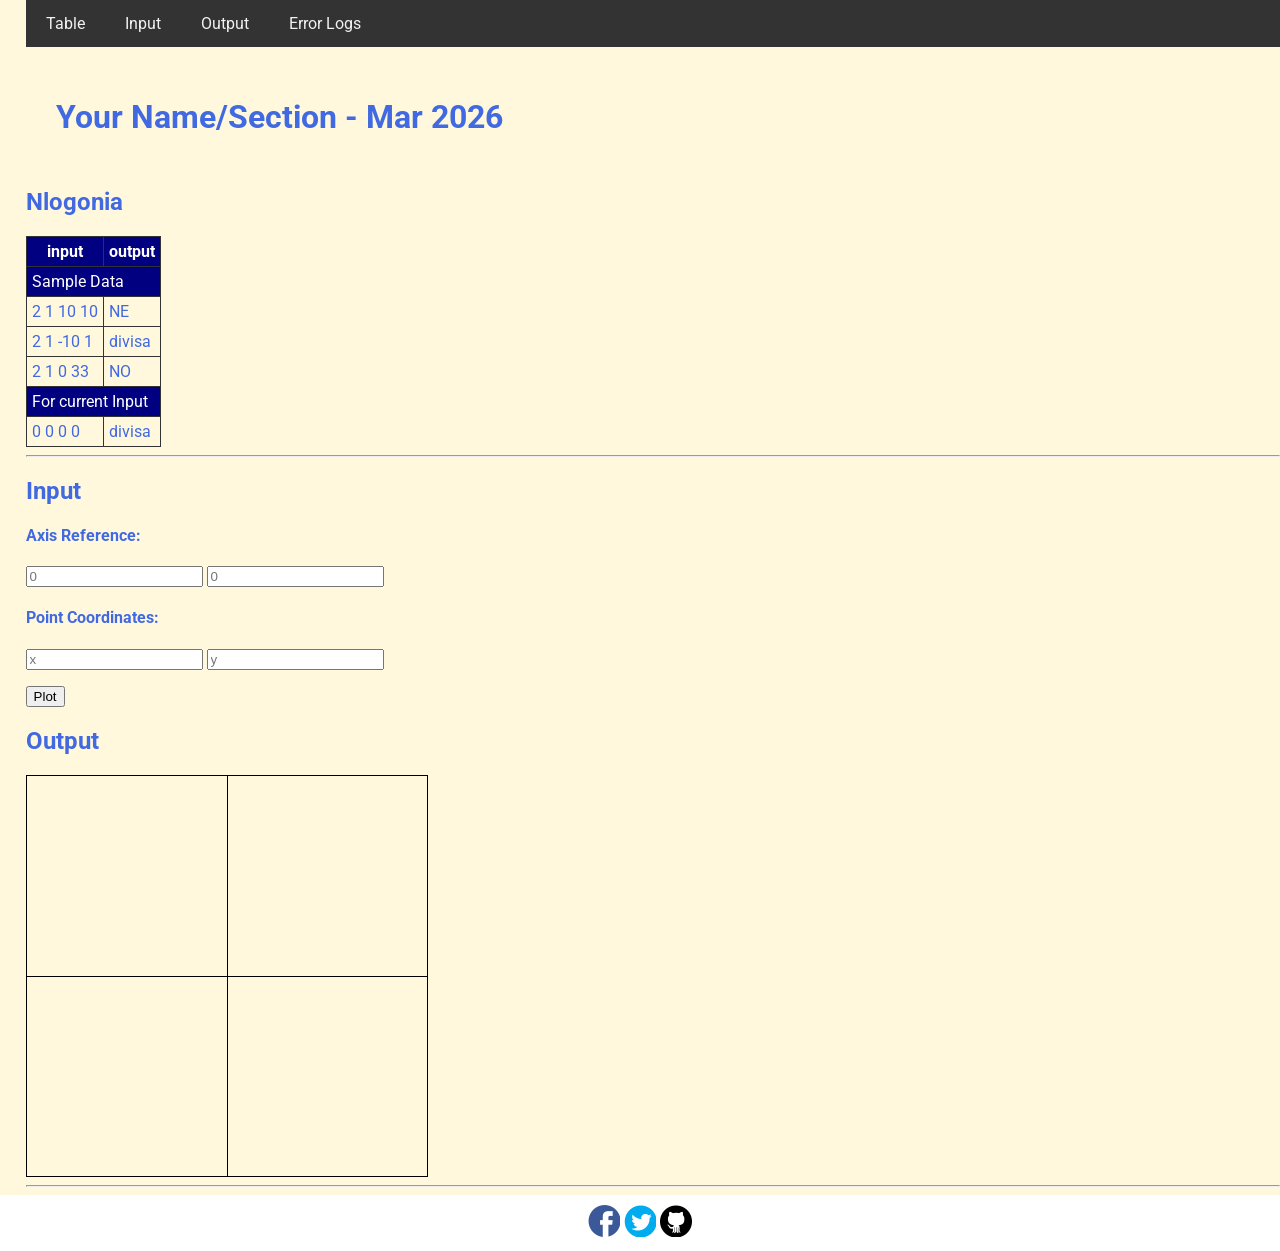
<file: Q4-3rdGradedExercise-Folder/index.html>
<!DOCTYPE html>
<html>
<head>
  <meta charset="utf-8">
  <meta name="viewport" content="width=device-width">
  <!-- change the authors name to both your names-->
  <meta name="author" content="Sir Roy/Al Mendoza">
  <meta name="description" content="testing and debugging">
  <meta name="keywords" content="testing and debugging">
  <title>CS 3 </title>
  <link href="style.css" rel="stylesheet" type="text/css" />
  <link rel="preconnect" href="https://fonts.googleapis.com">
  <link rel="preconnect" href="https://fonts.gstatic.com" crossorigin>
  <link href="https://fonts.googleapis.com/css2?family=Open+Sans&family=Poppins:wght@300&family=Roboto&display=swap" rel="stylesheet">
  <link rel="icon" type="image/x-icon" href="images/favicon.ico">
</head>

<body>
  <header>
    <nav>
      <a href="#start">Table</a>
      <a href="#input">Input</a>
      <a href="#output">Output</a>
      <a href="errorlogs.html">Error Logs</a>
    </nav>
    
    <h1 style="padding: 30px">Your Name/Section  - Mar 2026 </h1>
    <h2 id="start"> Nlogonia </h2>
  </header>

  <section id="table">
    <table> 
      <tr class="rColor">
        <th> input </th> <th> output</th>
      </tr>
      <tr class="rColor"> 
        <td colspan="2"> Sample Data</td>
      </tr>
      <tr> 
        <td> 2 1 10 10 </td> <td> NE</td>
      </tr>
      <tr> 
        <td> 2 1 -10 1 </td> <td> divisa</td>
      </tr>
      <tr> 
        <td> 2 1 0 33 </td> <td> NO </td>
      </tr>
      <tr  class="rColor"> 
        <td colspan="2"> For current Input</td>
      </tr>
      <tr> 
        <td id="in1"> 0 0 0 0 </td> <td id="out1"> divisa </td>
      </tr>
    </table>
    <hr>
  </section>
  
  <section id="input">
    <h2> Input </h2>
  
    <h4>Axis Reference:</h4>
    <p>
      <input type="number" id="x0" placeholder="0">
      <input type="number" id="y0" placeholder="0">
    </p>
    
    <h4>Point Coordinates:</h4>
    <p>
      <input type="number" id="x" placeholder="x"> 
      <input type="number" id="y" placeholder="y">
    </p>
    <button onclick="plotPoint(Number(x0.value),Number(y0.value),Number(x.value), Number(y.value))"> Plot </button>
  </section>
  
  <section id="output">
    <h2 id="output"> Output </h2>
  
    <div id="coordinatePlane">
        <div id="xAxis" class="axis"></div>
        <div id="yAxis" class="axis"></div>
    </div>
    <hr>
  </section>
  
  <!--- anchors for socmed site are done with image sprites -->
  <footer>
    <a href="https://facebook.com"> 
    <div class="icon facebook"></div>
    </a>
    <a href="https://twitter.com">
    <div class="icon twitter"></div>
    </a>
    <a href="https://github.com">
    <div class="icon github"></div>
    </a>
  </footer>
  <script  src="script.js" defer></script>
</body>

</html>
</file>
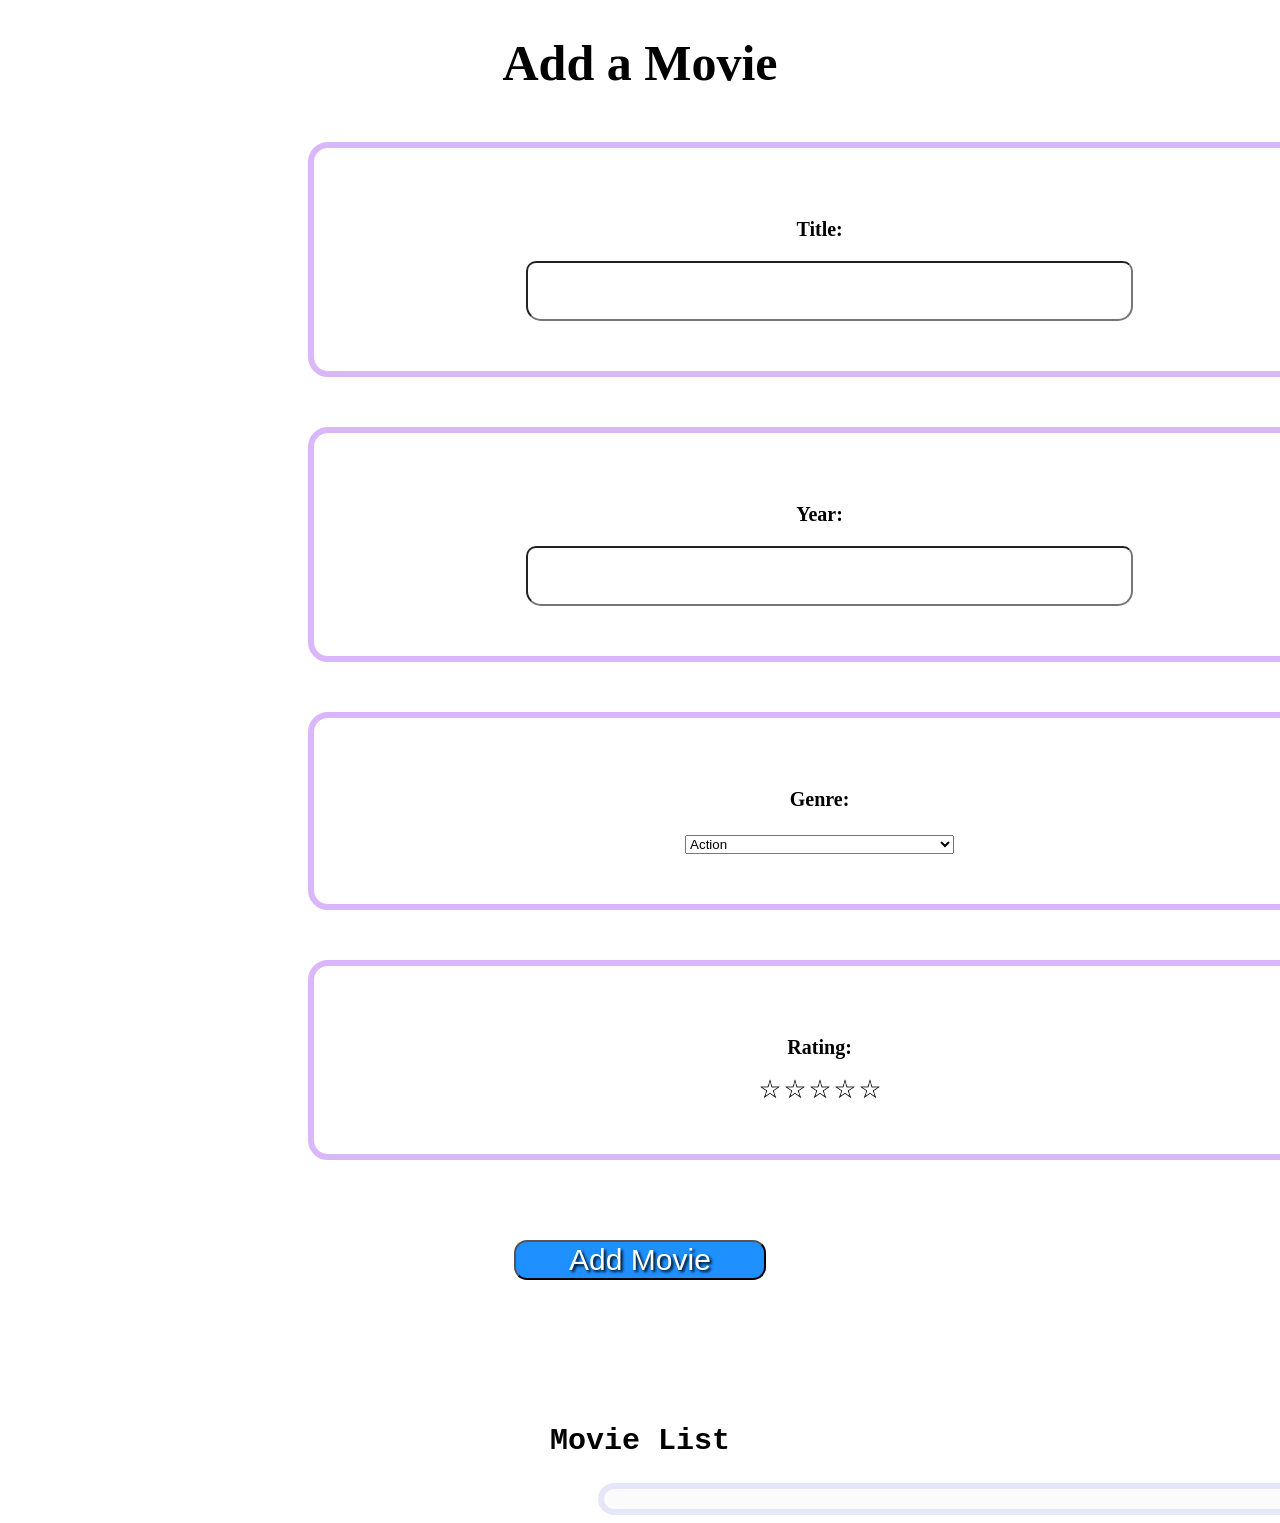
<file: confusing_tutor.html>
<!DOCTYPE html>
<html>

<head>
<link rel="stylesheet" href="q41gSodiumCAYABYAB.css">
</head>


  
  <body>

    
    <h1> Add a Movie</h1>


    <div id = "movie-title">
    <p>Title:</p>
    <input id = "movie title" type = "text"> 
</div>


<div id = "movie-year">
    <p>Year:</p>
    <input id = "year" type = "number"> 
</div>


    <div id = "genre-label"> 
    <p>Genre:</p>
      <select id = "genre" required>
            <option value = "Action"> Action </option>
            <option value = "Adventure"> Adventure </option>
            <option value = "Comedy"> Comedy </option>
            <option value = "Drama"> Drama </option>
            <option value = "Fantasy"> Fantasy </option>
            <option value = "Horror"> Horror </option>
            <option value = "Mystery" > Mystery </option>
            <option value = "Romance"> Romance </option>
            <option value = "Thriller"> Thriller </option>
            <option value = "Science Fiction"> Science Fiction </option>
            <option value = "Western"> Western </option>
            <option value = "Sports"> Sports </option>
            <option value = "Musical"> Musical </option>
            <option value = "Other"> Other genre that isn't mentioned in the list </option>
        </select>
    </div>



<div id = "rating-label">
<p> Rating:</p>

<div class="ratings">
<input type = "radio" id = "rating1" value = "⭐" name = "rating"> 
</div>

<label for = "rating1" id = "first_rating" onclick = "ChangefirstStar()"> <img src = "/assets/unclicked_1.png" width ="20" height = "20"></label>

<div class="ratings">
<input type = "radio" id = "rating2" value = "⭐⭐" name = "rating">
</div>
<label for = "rating2"> <img src = "/assets/unclicked_2.png" width ="20" height = "20"> </label>

<div class="ratings">
<input type = "radio" id = "rating3" value = "⭐⭐⭐" name = "rating">
</div>
<label for = "rating3"> <img src = "/assets/unclicked_3.png" width ="20" height = "20"> </label>

<div class="ratings">
<input type = "radio" id = "rating4" value = "⭐⭐⭐⭐" name = "rating">
</div>
<label for = "rating4"> <img src = "/assets/unclicked_4.png" width ="20" height = "20"> </label>

<div class="ratings">
<input type = "radio" id = "rating5" value = "⭐⭐⭐⭐⭐" name = "rating">
</div>
<label for = "rating5"> <img src = "/assets/unclicked_5.png" width ="20" height = "20"> </label>

</div>



 <button onclick="addMovie()" class = "button" >Add Movie</button>


 <div id = "movie-list">
    <h2> Movie List</h2>
  </div>

  <div class = "container">
     <p id = "movie" ></p>
</div>
 
    
    <script>

 var star1 = document.getElementById("rating1");
 star1.addEventListener("click", ChangefirstStar);
function ChangefirstStar() {
  document.getElementById("first_rating").src = "/assets/clicked_1.png";
}


 var star2 = document.getElementById("rating2");
 var star3 = document.getElementById("rating3"); 
 var star4 = document.getElementById("rating4");
 var star5 = document.getElementById("rating5");


// set item and ge titem ar eindirect
// rmeove item is direct


      function addMovie (){
       

const movie_information = {};
      movie_information.title = document.getElementById("movie title").value;
      movie_information.year = document.getElementById("year").value;
      movie_information.genre = document.getElementById("genre").value;
      movie_information.rating = document.querySelector('input[name="rating"]:checked').value;
localStorage.setItem("info", JSON.stringify(movie_information));
document.getElementById("movie").innerHTML += "<br>" +movie_information.title + " "+ "("  + movie_information.year + ")" + " " + "-" + " " +movie_information.genre +  ",Rating:" + movie_information.rating + " " + " " + "<button onclick='deleteMovie()'> Delete </button>" +  "<br>";
 
      ;
    



function deleteMovie(info) {
  confirm("Are you sure you want to delete this movie?");
   

  if (confirm("Are you sure you want to delete this movie?") == true) {
   
    localStorage.removeItem("info");
    
}}
      };
    
    </script>
  </body>
</html>
</file>
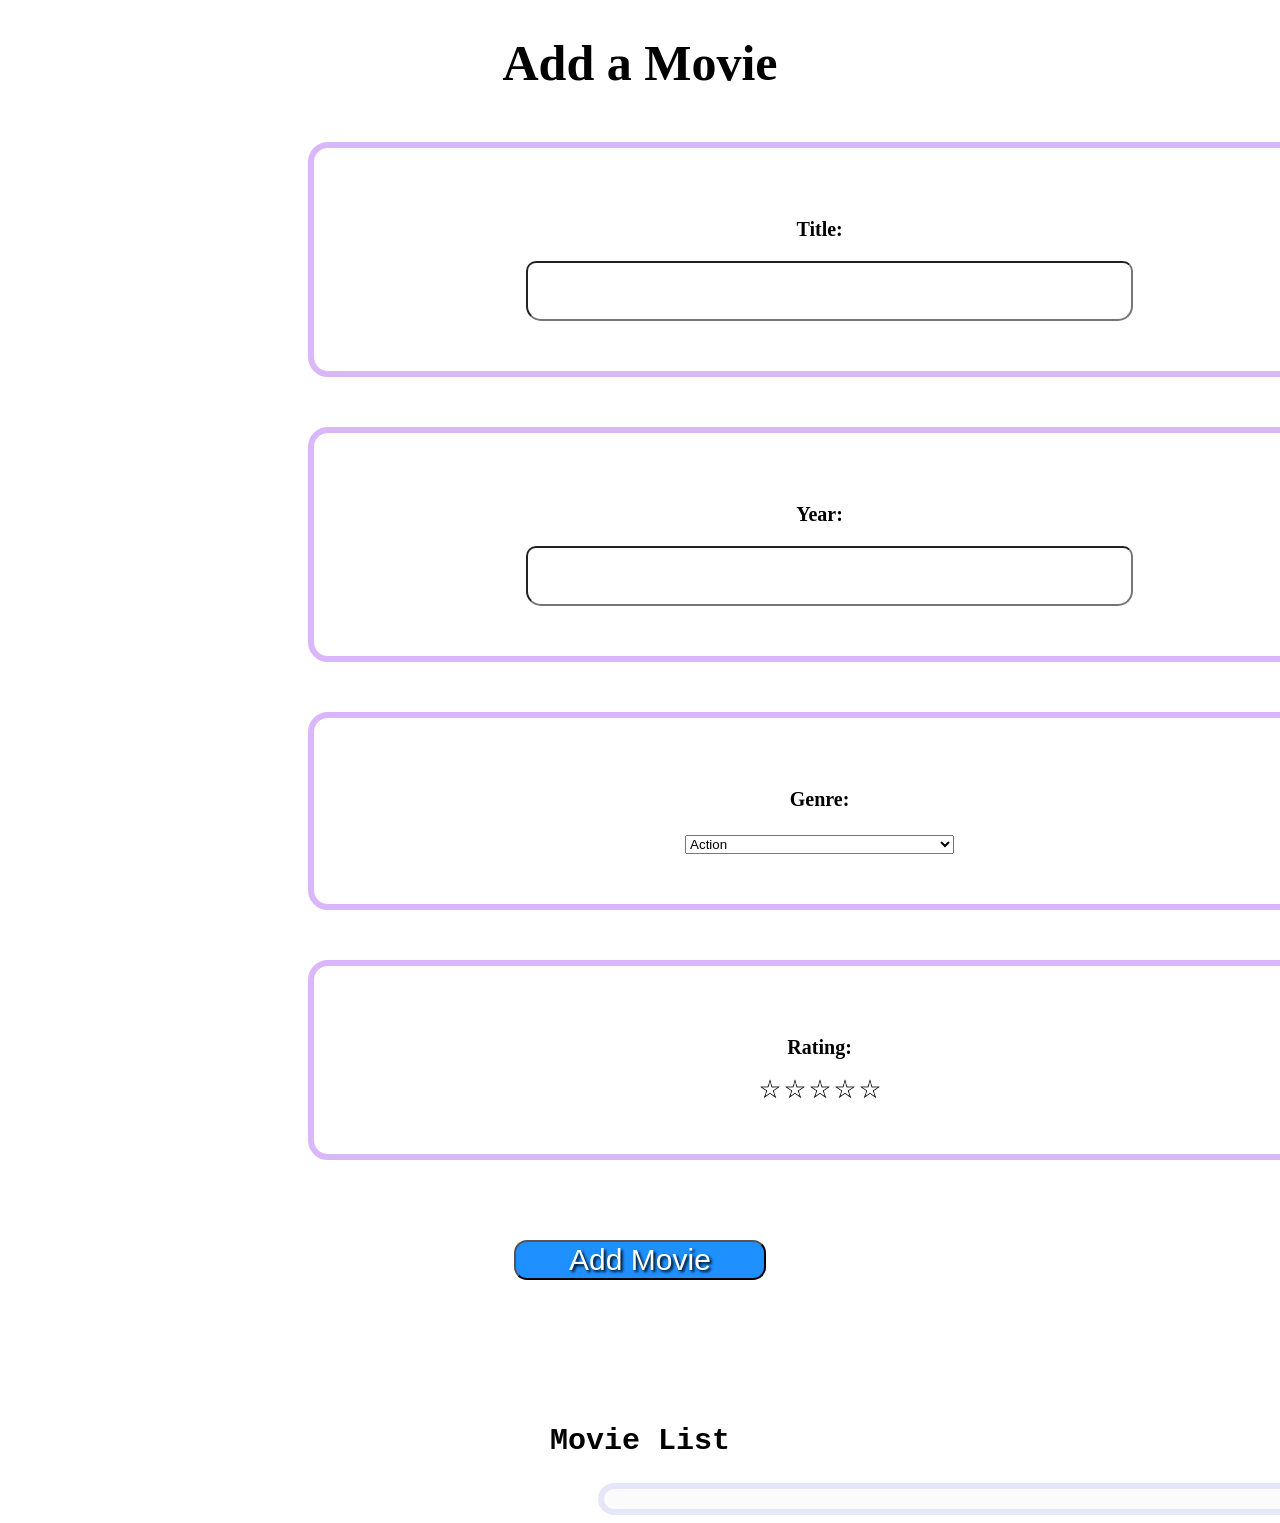
<file: original_again.html>
<!DOCTYPE html>
<html>

<head>
<link rel="stylesheet" href="q41gSodiumCAYABYAB.css">
</head>


  
  <body>

    
    <h1> Add a Movie</h1>


    <div id = "movie-title">
    <p>Title:</p>
    <input id = "movie title" type = "text"> 
</div>


<div id = "movie-year">
    <p>Year:</p>
    <input id = "year" type = "number"> 
</div>


    <div id = "genre-label"> 
    <p>Genre:</p>
      <select id = "genre" required>
            <option value = "Action"> Action </option>
            <option value = "Adventure"> Adventure </option>
            <option value = "Comedy"> Comedy </option>
            <option value = "Drama"> Drama </option>
            <option value = "Fantasy"> Fantasy </option>
            <option value = "Horror"> Horror </option>
            <option value = "Mystery" > Mystery </option>
            <option value = "Romance"> Romance </option>
            <option value = "Thriller"> Thriller </option>
            <option value = "Science Fiction"> Science Fiction </option>
            <option value = "Western"> Western </option>
            <option value = "Sports"> Sports </option>
            <option value = "Musical"> Musical </option>
            <option value = "Other"> Other genre that isn't mentioned in the list </option>
        </select>
    </div>



<div id = "rating-label">
<p> Rating:</p>

<div class="ratings">
<input type = "radio" id = "rating1" value = "⭐" name = "rating"> 
</div>

<label for = "rating1" id = "first_rating" onclick = "ChangefirstStar()"> <img src = "/assets/unclicked_1.png" width ="20" height = "20"></label>

<div class="ratings">
<input type = "radio" id = "rating2" value = "⭐⭐" name = "rating">
</div>
<label for = "rating2"> <img src = "/assets/unclicked_2.png" width ="20" height = "20"> </label>

<div class="ratings">
<input type = "radio" id = "rating3" value = "⭐⭐⭐" name = "rating">
</div>
<label for = "rating3"> <img src = "/assets/unclicked_3.png" width ="20" height = "20"> </label>

<div class="ratings">
<input type = "radio" id = "rating4" value = "⭐⭐⭐⭐" name = "rating">
</div>
<label for = "rating4"> <img src = "/assets/unclicked_4.png" width ="20" height = "20"> </label>

<div class="ratings">
<input type = "radio" id = "rating5" value = "⭐⭐⭐⭐⭐" name = "rating">
</div>
<label for = "rating5"> <img src = "/assets/unclicked_5.png" width ="20" height = "20"> </label>

</div>



 <button onclick="addMovie()" class = "button" >Add Movie</button>


 <div id = "movie-list">
    <h2> Movie List</h2>
  </div>

  <div class = "container">
     <p id = "movie" ></p>
  
</div>
 
    
    <script>

 var star1 = document.getElementById("rating1");
 star1.addEventListener("click", ChangefirstStar);
function ChangefirstStar() {
  document.getElementById("first_rating").src = "/assets/clicked_1.png";
}


 var star2 = document.getElementById("rating2");
 var star3 = document.getElementById("rating3"); 
 var star4 = document.getElementById("rating4");
 var star5 = document.getElementById("rating5");





      function addMovie (){
       

const movie_information = {};
      movie_information.title = document.getElementById("movie title").value;
      movie_information.year = document.getElementById("year").value;
      movie_information.genre = document.getElementById("genre").value;
      movie_information.rating = document.querySelector('input[name="rating"]:checked').value;
localStorage.setItem("info", JSON.stringify(movie_information));
document.getElementById("movie").innerHTML += "<br>" +movie_information.title + " "+ "("  + movie_information.year + ")" + " " + "-" + " " +movie_information.genre +  ",Rating:" + movie_information.rating + " " + " " + "<button onclick='deleteMovie()'> Delete </button>" +  "<br>";
 
      ;
    



function deleteMovie(){
  confirm("Are you sure you want to delete this movie?");

  if (confirm("Are you sure you want to delete this movie?") == true) {
      localStorage.removeItem("info");
}}
      };
    
    </script>
  </body>
</html>
</file>
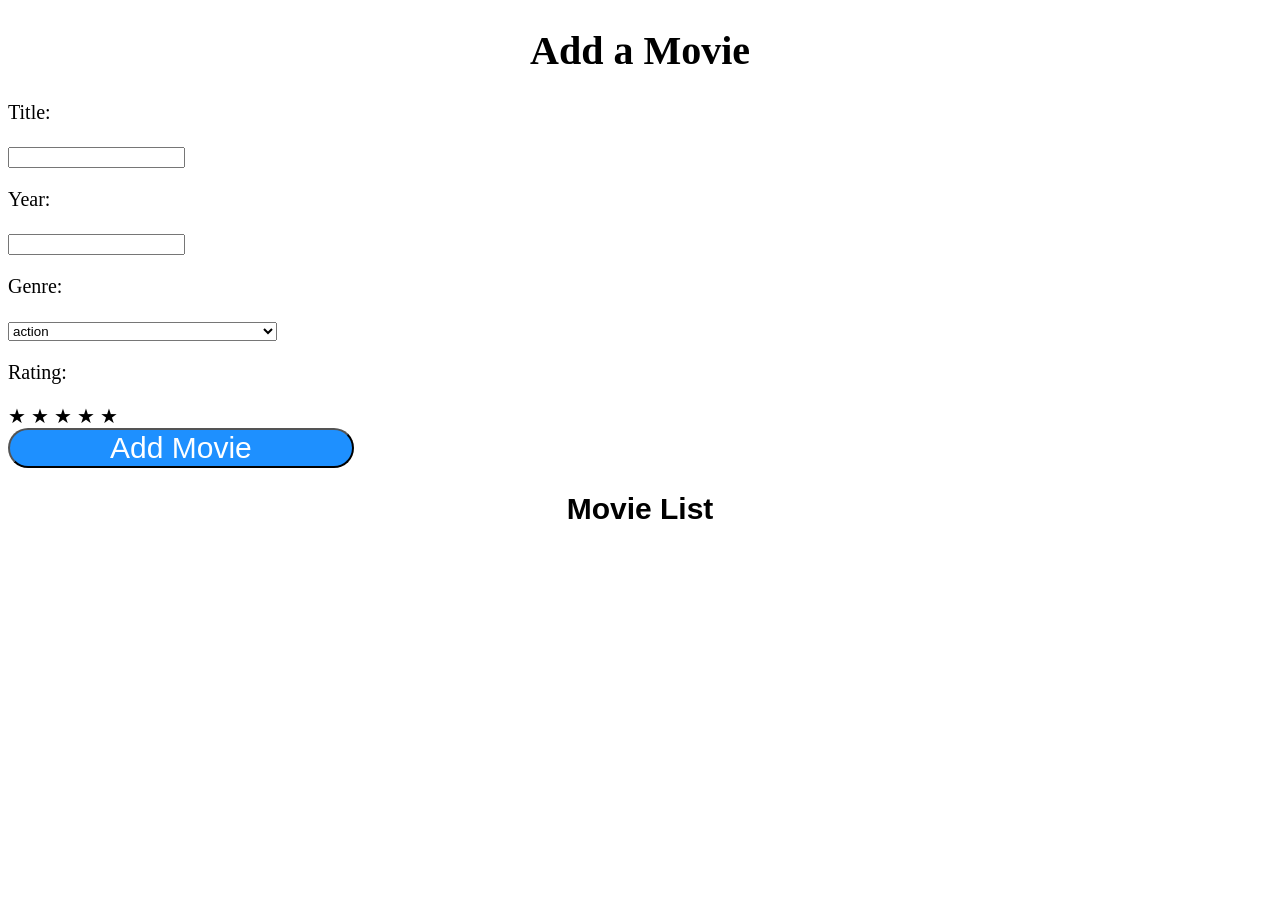
<file: orignal_before_help.html>
<!DOCTYPE html>
<html>

<head>
<link rel="stylesheet" href="original_before_help.css">
</head>


  
  <body>
    <h1> Add a Movie</h1>
    <p>Title:</p>
    <input id = "movie title" type = "text"> 

    <p>Year:</p>
    <input id = "year" type = "number"> 

    <p>Genre:</p>
      <select id = "genre" required>
            <option value = "action"> action </option>
            <option value = "adventure"> adventure </option>
            <option value = "comedy"> comedy </option>
            <option value = "drama"> drama </option>
            <option value = "fantasy"> fantasy </option>
            <option value = "horror"> horror </option>
            <option value = "mystery" > mystery </option>
            <option value = "romance"> romance </option>
            <option value = "thriller"> thrillder </option>
            <option value = "science fiction"> science fiction </option>
            <option value = "western"> western </option>
            <option value = "sports"> sports </option>
            <option value = "musical"> musical </option>
            <option value = "other"> Other genre that isn't mentioned in the list </option>
        </select>

<p> Rating:</p>

<div class="ratings">
<input type = "radio" id = "rating1" value = "1" name = "rating"> 
</div>
<label for = "rating1"> ★ </label>

<div class="ratings">
<input type = "radio" id = "rating2" value = "2" name = "rating">
</div>
<label for = "rating2"> ★ </label>

<div class="ratings">
<input type = "radio" id = "rating3" value = "3" name = "rating">
</div>
<label for = "rating3"> ★ </label>

<div class="ratings">
<input type = "radio" id = "rating4" value = "4" name = "rating">
</div>
<label for = "rating4"> ★ </label>

<div class="ratings">
<input type = "radio" id = "rating5" value = "5" name = "rating">
</div>
<label for = "rating5"> ★ </label>

<br>
           <button onclick="addMovie()" class = "button" >Add Movie</button>
    <h2> Movie List</h2>
     <p id = "movie" ></p>

 
    
    <script>


      function addMovie (){
const movie_information = {};
      movie_information.title = document.getElementById("movie title").value;
      movie_information.year = document.getElementById("year").value;
      movie_information.genre = document.getElementById("genre").value;
      movie_information.rating = document.querySelector('input[name="rating"]:checked').value;

      
      

localStorage.setItem("info", JSON.stringify(movie_information));
document.getElementById("movie").innerHTML += movie_information.title + "(" + movie_information.year + ")" + " " + movie_information.genre +",Rating:" + movie_information.rating;
        
      };
    
    </script>
  </body>
</html>
</file>
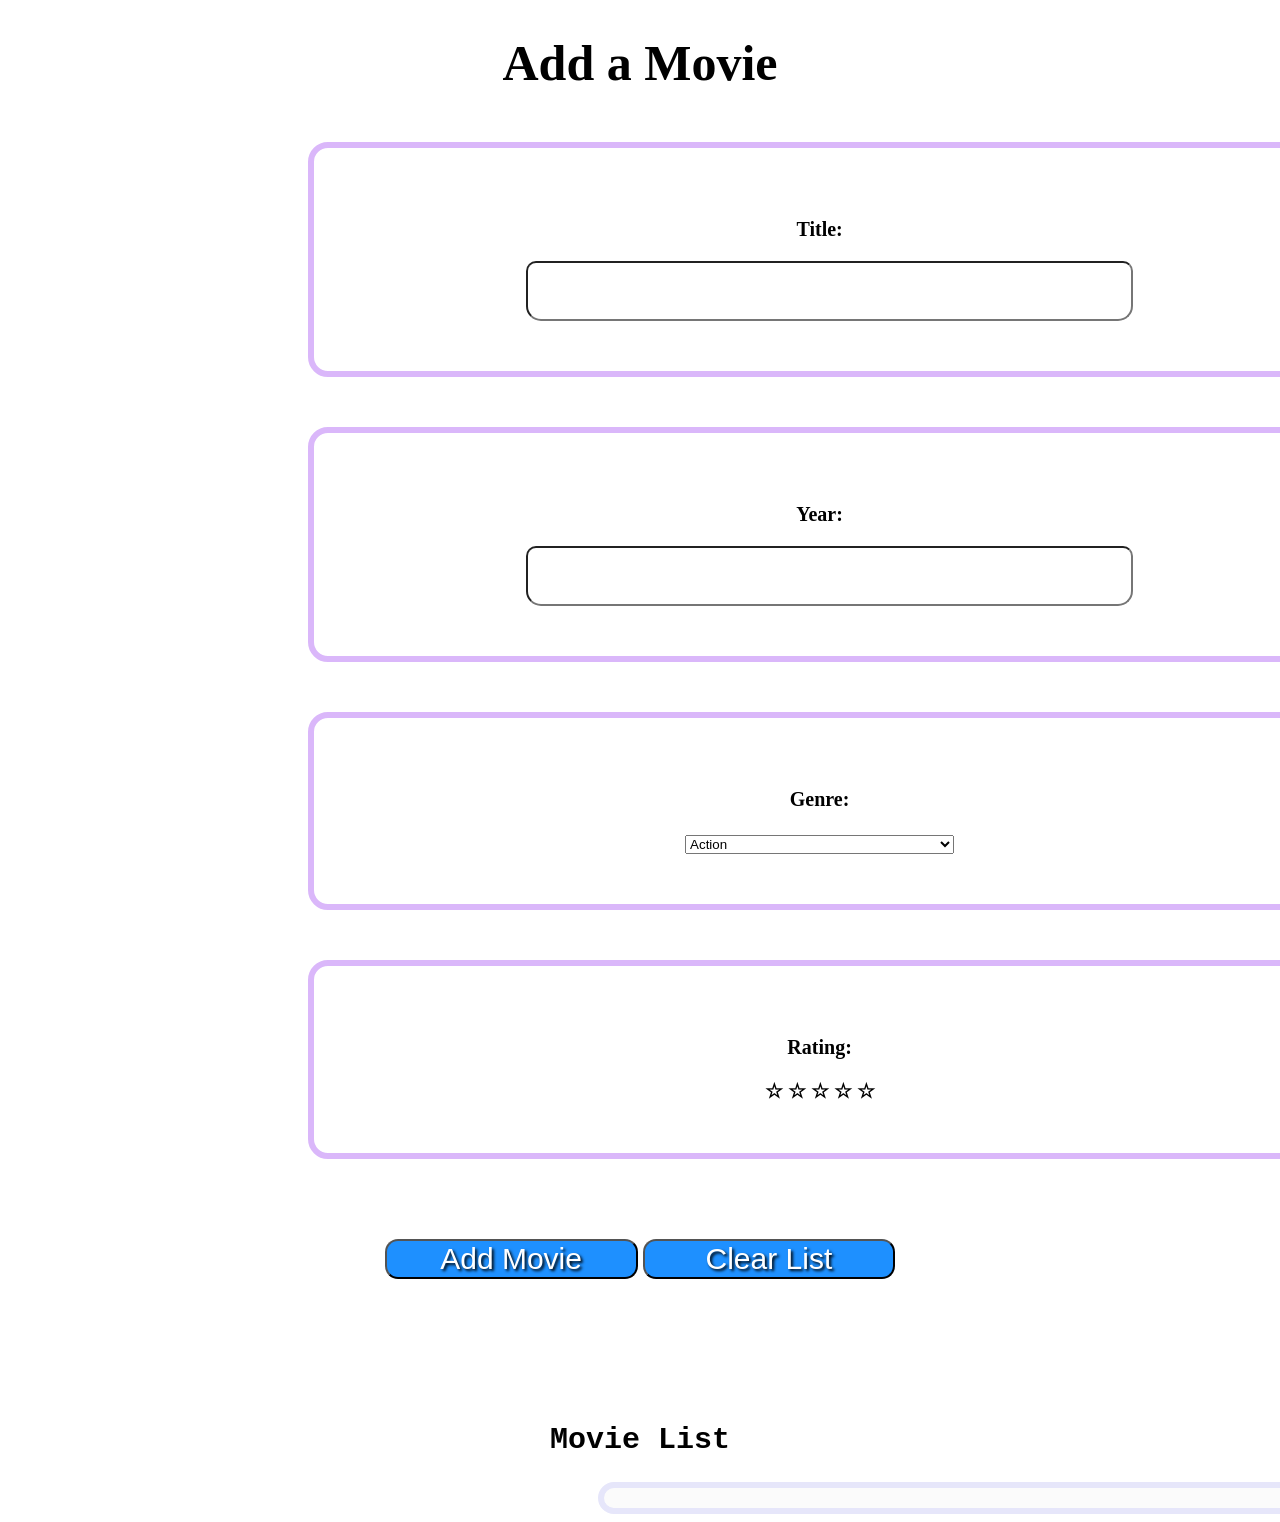
<file: q41gSodiumCAYABYAB.html>
<!DOCTYPE html>
<html>

<head>
<link rel="stylesheet" href="q41gSodiumCAYABYAB.css">
<meta name="viewport" content="width=device-width, initial-scale=1.0">
</head>


  
  <body onload = "displayMovies()">
    
    <h1> Add a Movie</h1>


    <div id = "movie-title">
    <p>Title:</p>
    <input id = "movie title" type = "text"> 
</div>


<div id = "movie-year">
    <p>Year:</p>
    <input id = "year" type = "number"> 
</div>


    <div id = "genre-label"> 
    <p>Genre:</p>
      <select id = "genre" required>
            <option value = "Action"> Action </option>
            <option value = "Adventure"> Adventure </option>
            <option value = "Comedy"> Comedy </option>
            <option value = "Drama"> Drama </option>
            <option value = "Fantasy"> Fantasy </option>
            <option value = "Horror"> Horror </option>
            <option value = "Mystery" > Mystery </option>
            <option value = "Romance"> Romance </option>
            <option value = "Thriller"> Thriller </option>
            <option value = "Science Fiction"> Science Fiction </option>
            <option value = "Western"> Western </option>
            <option value = "Sports"> Sports </option>
            <option value = "Musical"> Musical </option>
            <option value = "Other"> Other genre that isn't mentioned in the list </option>
        </select>
    </div>



<div id = "rating-label">
<p> Rating:</p>

<div class="ratings">
<input type = "radio" id = "rating1" value = "⭐" name = "rating"> 
</div>

<label for = "rating1" id = "first_rating"> ☆ </label>

<div class="ratings">
<input type = "radio" id = "rating2" value = "⭐⭐" name = "rating">
</div>
<label for = "rating2"> ☆</label>

<div class="ratings">
<input type = "radio" id = "rating3" value = "⭐⭐⭐" name = "rating">
</div>
<label for = "rating3"> ☆ </label>

<div class="ratings">
<input type = "radio" id = "rating4" value = "⭐⭐⭐⭐" name = "rating">
</div>
<label for = "rating4"> ☆ </label>

<div class="ratings">
<input type = "radio" id = "rating5" value = "⭐⭐⭐⭐⭐" name = "rating">
</div>
<label for = "rating5"> ☆ </label>

</div>



 <button onclick="addMovie()" class = "button" >Add Movie</button>
  <button onclick="clearList()" class = "button" >Clear List</button>


 <div id = "movie-list">
    <h2> Movie List</h2>
  </div>

  <div class = "container">
     <p id = "movie" ></p>
</div>


    
    <script>


function getAverage(){
        let values = document.querySelector('input[name="rating"]:checked').value; //tryna get the value from this
        let values_and_length = JSON.parse(localStorage.getItem("arrei")) || [];

  if( values == "⭐"){
          values = 1;
        }
        else if (values == "⭐⭐"){
          values = 2;
        }
        else if (values == "⭐⭐⭐"){
          values = 3;
        }
        else if (values == "⭐⭐⭐⭐"){
          values = 4;
        }
        else if (values == "⭐⭐⭐⭐⭐"){
          values = 5;
        }
        

        
values_and_length.push(values);
let length_of_array = values_and_length.length;
         let starting_point = 0;
        for ( let i = 0; i <length_of_array;i++){
          starting_point += values_and_length[i];
        }

        
        let averaged = starting_point/length_of_array;
       localStorage.setItem("arrei", JSON.stringify(values_and_length));
       localStorage.setItem("average", JSON.stringify(averaged));
      }



       
function displayMovies(){
  let movies = JSON.parse(localStorage.getItem("info")) || [];
  document.getElementById("movie").innerHTML = "";
   for (let i = 0; i < movies.length; i++) {
        let movie = movies[i];
        document.getElementById("movie").innerHTML += 
            "<br>" + 
            movie.title + " " + 
            "(" + movie.year + ")" + " " + 
            "-" + " " + 
            movie.genre + 
            ", Rating: " + movie.rating + " " + 
            "<button onclick='deleteMovie(" + i + ")'> Delete </button>" + 
            "<br>";
    }

}

      


      function addMovie (){
        getAverage();
const movie_information = {};
      movie_information.title = document.getElementById("movie title").value;
      movie_information.year = document.getElementById("year").value;
      movie_information.genre = document.getElementById("genre").value;
      movie_information.rating = document.querySelector('input[name="rating"]:checked').value;

      let  information = JSON.parse(localStorage.getItem("info")) || [];
      information.push(movie_information);
      localStorage.setItem("info", JSON.stringify(information)); 
      displayMovies();
  
        
 };
       

        
//use onload to get from localstorage




// function loadMovies(){
 
//   let ouput = JSON.parse(localStorage.getItem("info"));
//   for (let i = 0; i < ouput.length; i++){
//     const output_movie_on_page = document.createElement("p");
// output_movie_on_page.innerHTML = "<br>" +output[i].title + " "+ "("  + output[i].year + ")" + " " + "-" + " " +output[i].genre +  ",Rating:" + output[i].rating + " " + " " + "<button id='deleteMovie' onclick = 'deleteMovie(" + i + ", "+output_movie_on_page+")'> Delete </button>" +  "<br>";
// document.getElementById("movie").appendChild(output_movie_on_page);
//   }
// }
    
    
                    function deleteMovie(index){
  if (confirm("Are you sure you want to delete this movie?") === true) {  
  let movies = JSON.parse(localStorage.getItem("info"));
  movies.splice(index, 1);
  localStorage.setItem("info",JSON.stringify(movies));
    displayMovies();
  getAverage();


//   // I have to make a process that gets the movie and values of the movie you are deleting
//   // Find the index of the movie
//   // Create a new version of the array without the deleted movie (splice)
//   // Save the new version into local storage as the new value of the key "info"
  
//   let must_delete = to_be_deleted.indexOf(deleted,0);
//   to_be_deleted.splice(must_delete,1);
// localStorage.setItem("info", JSON.stringify(to_be_deleted));
// document.getElementById("movie").removeChild(cleared_from_list);
    
//       //press delete it will find the name of the one to be deleted then match
//       // good idea is to make sperate li parts
      
}};

function clearList(){
  if (confirm("Are you sure you want to delete this movie?") === true) { 
  localStorage.clear();}
  displayMovies();
};

    </script>
  </body>
</html>
</file>
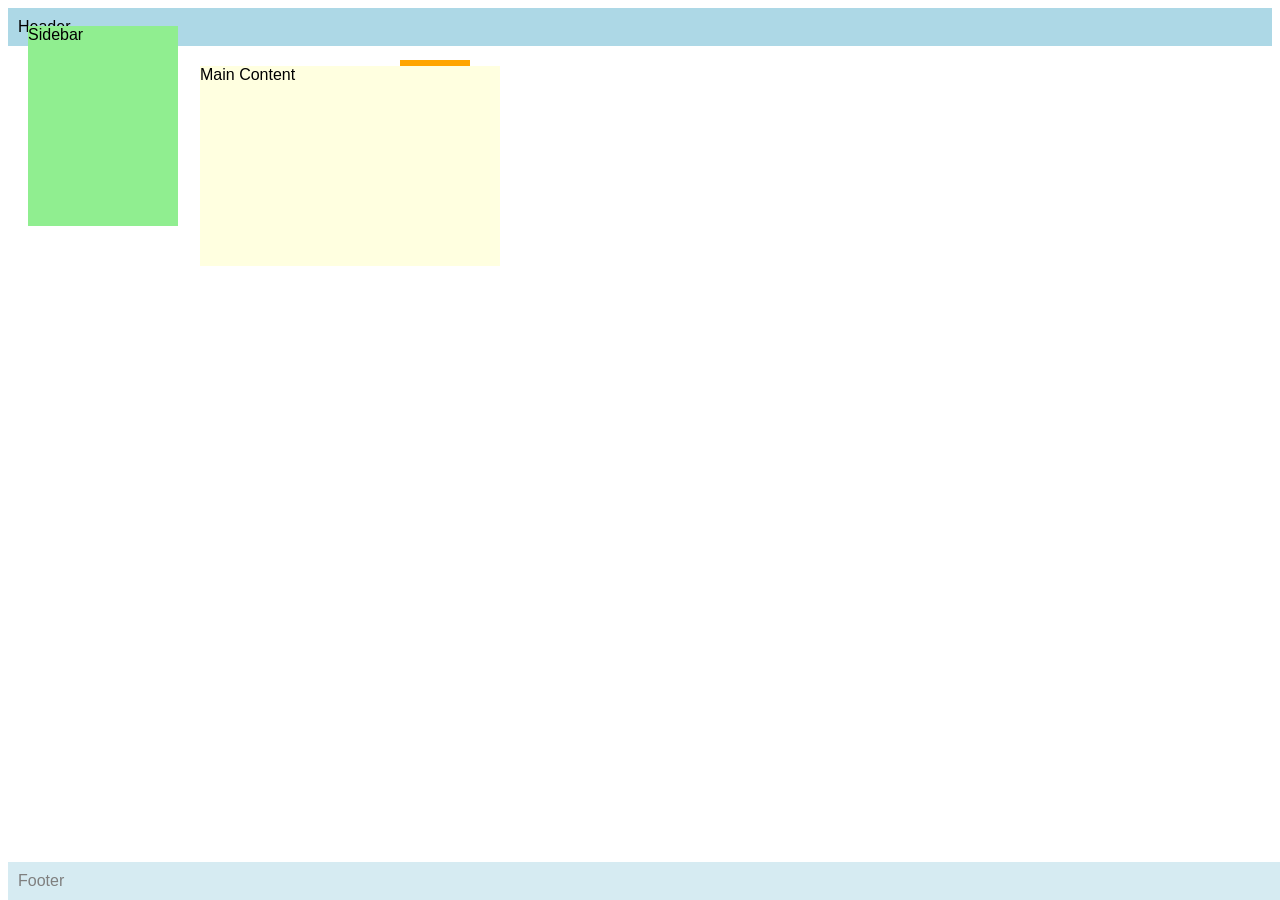
<file: SectionLNseatwork2.html>
<!DOCTYPE html>
<html>
<head>
  <meta name="author" content="<your names>" />
  <meta name="revised" content="<date today>" />
  <style>
    body { font-family: Arial, sans-serif; }
    .header, .footer {
      background: lightblue;
      padding: 10px;
    }
    .footer {
       opacity: 0.5;
       position: fixed; bottom: 0; width: 100%;
    }
    .sidebar {
      background: lightgreen;
      width: 150px;
      height: 200px;
      position: relative;  left: 20px; bottom: 20px;
    }
    .content {
      background: lightyellow;
      width: 300px;
      height: 200px;
      position: absolute; top: 66px; left: 200px;
      z-index: 2;
    }    

    .notice {
    position: absolute;
    top: 60px;
    left: 400px;
    background: orange;
    padding: 10px;
    z-index: 1;
}
  </style>
</head>
<body>
  
  <div class="header">Header</div>
  <div class="sidebar">Sidebar</div>
  <div class="content">Main Content</div>
   <div class="notice">Notice!</div>
  <div class="footer">Footer</div>
</body>
</html>
</file>
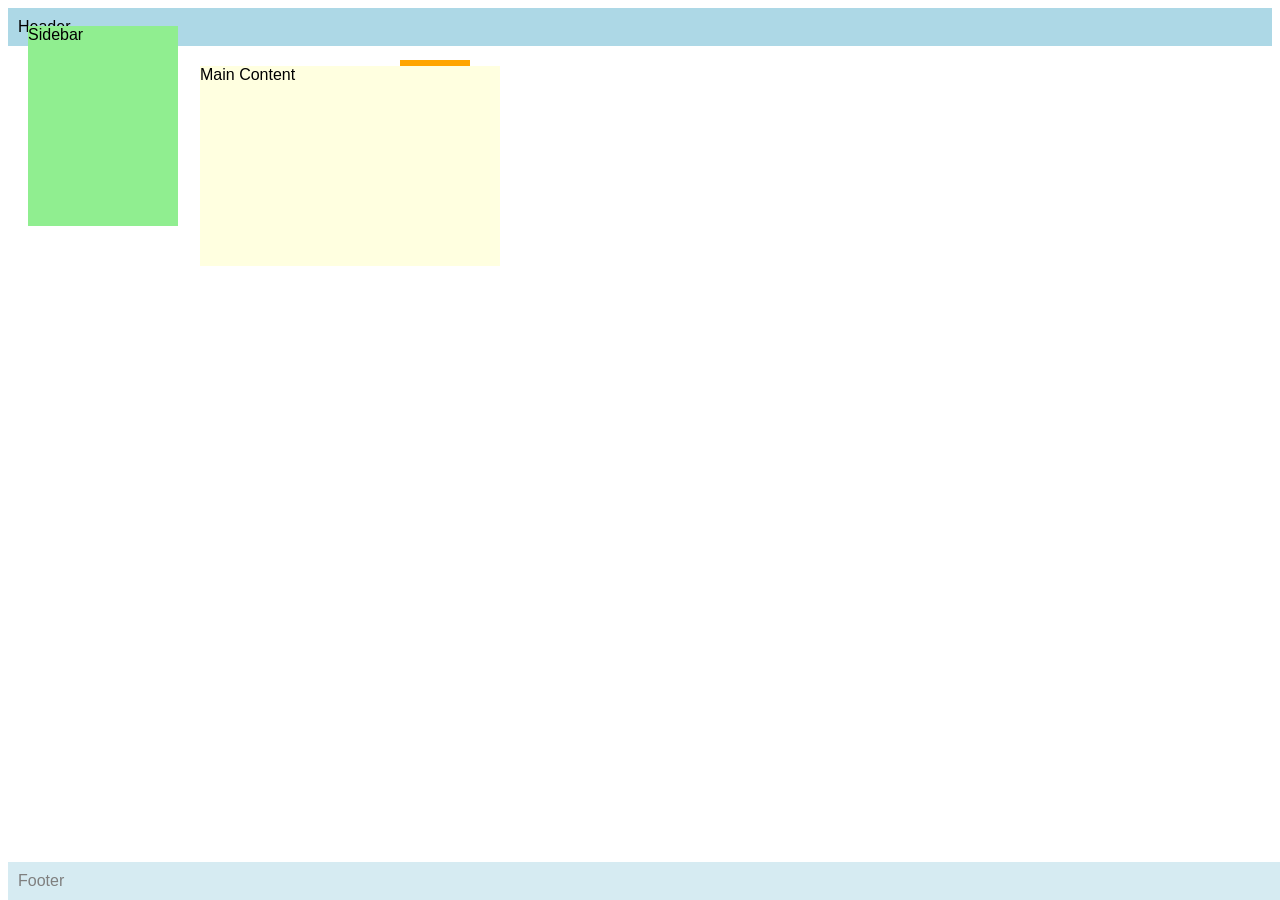
<file: SodiumCAYABYABseatwork2.html>
<!DOCTYPE html>
<html>
<head>
  <meta name="Audrey Cayabyab" content="<Audrey and Bell>" />
  <meta name="revised" content="<March 27, 2026>" />
  <style>
    body { font-family: Arial, sans-serif; }
    .header, .footer {
      background: lightblue;
      padding: 10px;
    }
    .footer {
       opacity: 0.5;
       position: fixed; bottom: 0; width: 100%;
    }
    .sidebar {
      background: lightgreen;
      width: 150px;
      height: 200px;
      position: relative;  left: 20px; bottom: 20px;
    }
    .content {
      background: lightyellow;
      width: 300px;
      height: 200px;
      position: fixed; top: 66px; left: 200px;
      z-index: 2;
    }    

    .notice {
    position: absolute;
    top: 60px;
    left: 400px;
    background: orange;
    padding: 10px;
    z-index: 1;
}
  </style>
</head>
<body>
  
  <div class="header">Header</div>
  <div class="sidebar">Sidebar</div>
  <div class="content">Main Content</div>
   <div class="notice">Notice!</div>
  <div class="footer">Footer</div>
</body>
</html>
</file>
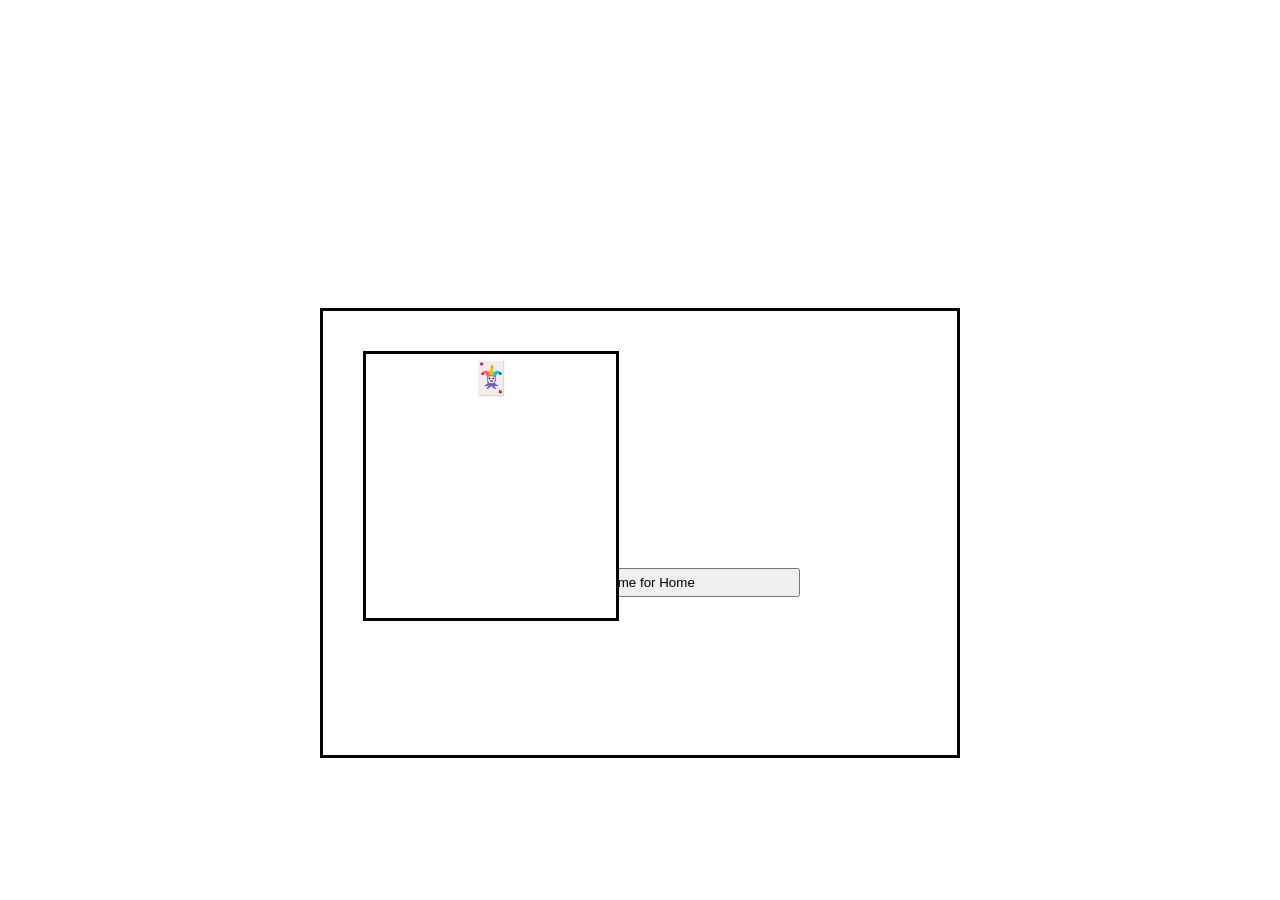
<file: success.html>
<!DOCTYPE html>
<html>
	<head>
		<title>Transition and Animation Exercises</title>
		<meta charset="UTF-8">
		<meta name="description" content="Sample Code to implement transform and transition">
    <meta name="author" content="A.L. Mendoza & M.Tarcelo">
    <meta name="revised" content="12/04/2022">
		<meta name="viewport" content="width=device-width, initial-scale=1">
		<style>
			* {
				box-sizing: border-box;
			}
			#deck{
				width: 50vw;
				height: 50vh;
				margin: 0 auto 110px;
				border: 3px solid black;
				padding: 40px;
				display:flex;
				top:300px;

		
			}
			#deck div{
				border: 3px solid black;
				height: 30vh;
				width: 20vw;
				background-color: white;
				color: red;
				font-size: 2em;
				padding: 5px;
				font-weight: bold;
				transform-origin: bottom left;
				transition:1s;
				
			}

			#deck:hover div:first-child{
				 
				 
				 transform: rotate(-100deg);
					
			}


				#deck:hover div:nth-child(2){
			
				 transform: rotate(-50deg);
					
			}


			#deck:hover div:nth-child(3){
				 
				
				 transform: rotate(-30deg);
					
			}


			#deck:hover div:nth-child(4){
				 
				
				 transform: rotate(20deg);
					
			}



				#deck:hover div:nth-child(5){
				 
				
				 transform: rotate(40deg);
					
			}



			#deck div:first-child:hover{
				background-color: yellow;
				
				
			}
			
			#deck div:nth-child(2):hover{
				background-color: orange;
	  
				
			}
			#deck div:nth-child(3):hover{
				background-color: green;
					
			}
			#deck div:nth-child(4):hover{
				background-color: blue;
					
			}
			#deck div:nth-child(5):hover{
				background-color: violet;


			}
			a {
				text-decoration: none;
			}
			button {
				display: block;
				width: 25vw;
				padding: 5px;
				margin: 10px auto;
			}
		</style>
	</head>
	<body>
		<div id="deck" style ="position:relative; text-align: center;">
			<div style ="position:absolute;" > &#9824;</div>
			<div style ="position:absolute;" > &#127808;</div>
			<div style ="position:absolute;" >	&#9670;</div>
			<div style ="position:absolute;" >	&#10084;</div>
            <div style ="position:absolute;" > &#127183;</div>
		</div>
    <a href="../index.html"><button> Click me for Home</button> </a>
	</body>
</html>
</file>
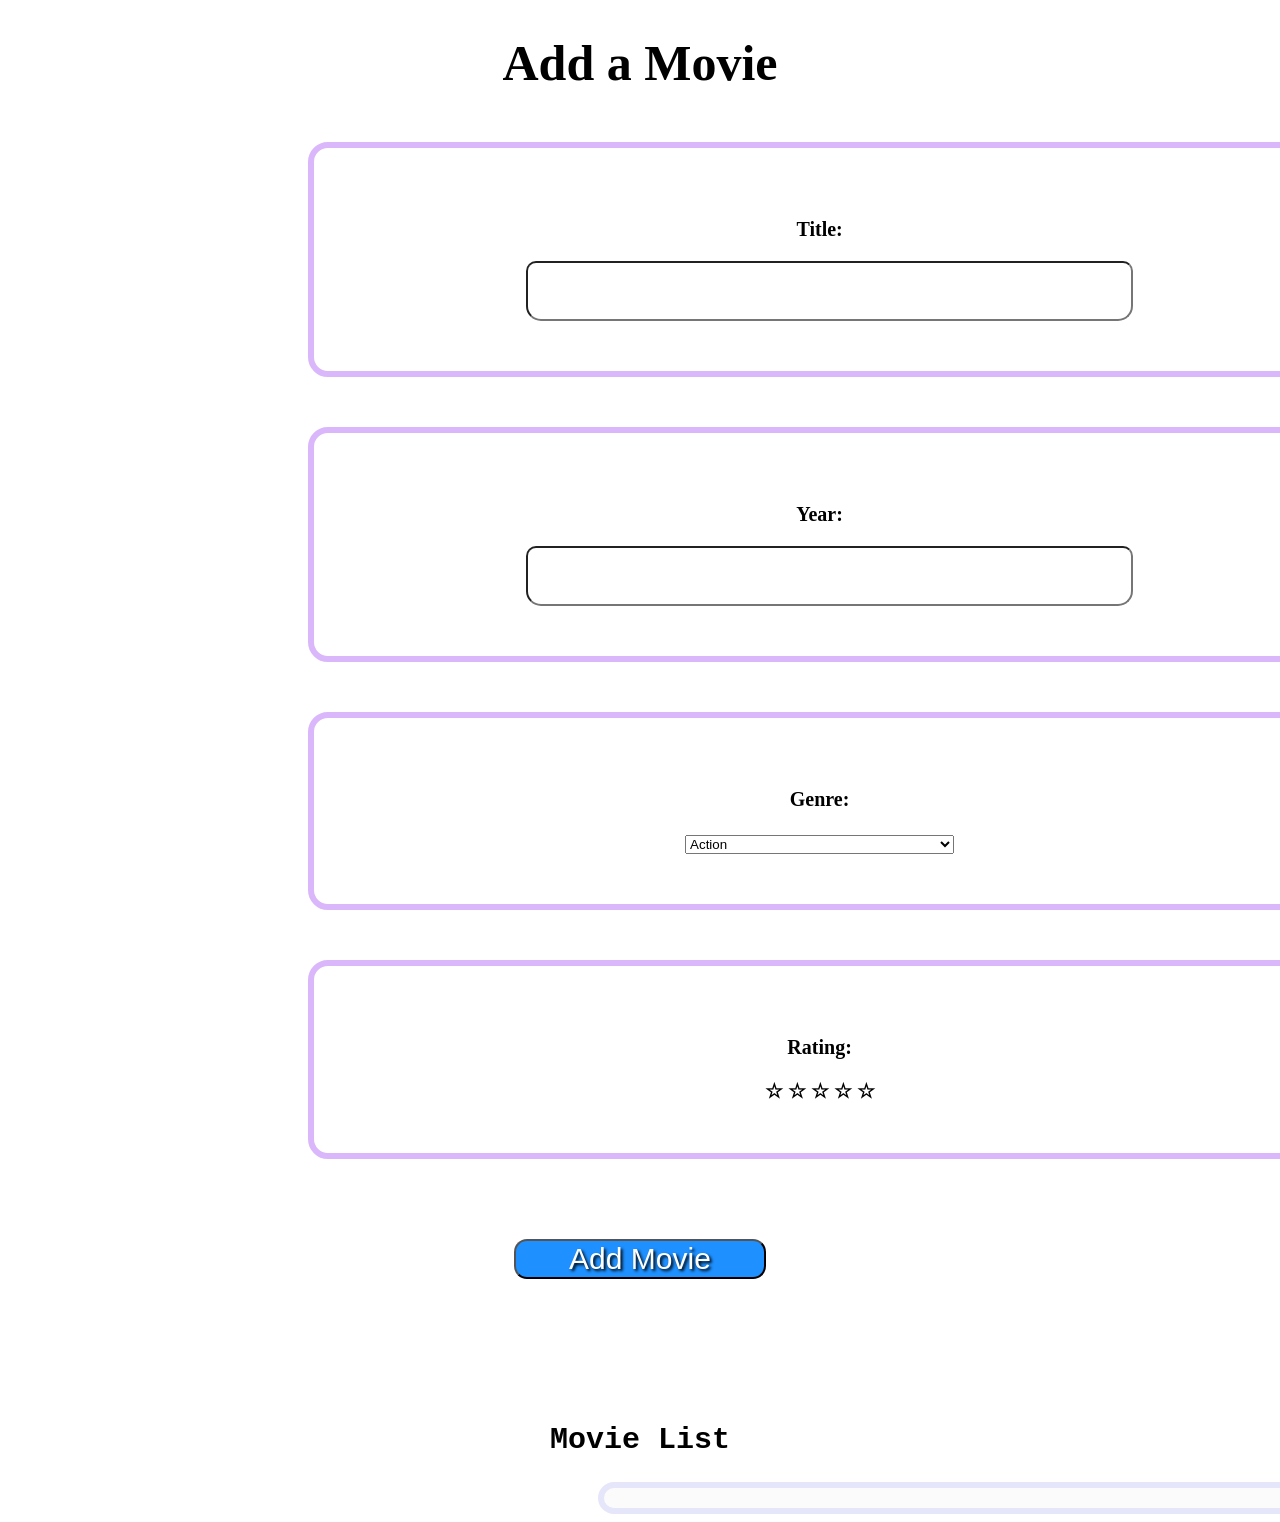
<file: testing.html>
<!DOCTYPE html>
<html>

<head>
<link rel="stylesheet" href="q41gSodiumCAYABYAB.css">
<meta name="viewport" content="width=device-width, initial-scale=1.0">
</head>


  
  <body>
    
    <h1> Add a Movie</h1>


    <div id = "movie-title">
    <p>Title:</p>
    <input id = "movie title" type = "text"> 
</div>


<div id = "movie-year">
    <p>Year:</p>
    <input id = "year" type = "number"> 
</div>


    <div id = "genre-label"> 
    <p>Genre:</p>
      <select id = "genre" required>
            <option value = "Action"> Action </option>
            <option value = "Adventure"> Adventure </option>
            <option value = "Comedy"> Comedy </option>
            <option value = "Drama"> Drama </option>
            <option value = "Fantasy"> Fantasy </option>
            <option value = "Horror"> Horror </option>
            <option value = "Mystery" > Mystery </option>
            <option value = "Romance"> Romance </option>
            <option value = "Thriller"> Thriller </option>
            <option value = "Science Fiction"> Science Fiction </option>
            <option value = "Western"> Western </option>
            <option value = "Sports"> Sports </option>
            <option value = "Musical"> Musical </option>
            <option value = "Other"> Other genre that isn't mentioned in the list </option>
        </select>
    </div>



<div id = "rating-label">
<p> Rating:</p>

<div class="ratings">
<input type = "radio" id = "rating1" value = "⭐" name = "rating"> 
</div>

<label for = "rating1" id = "first_rating"> ☆ </label>

<div class="ratings">
<input type = "radio" id = "rating2" value = "⭐⭐" name = "rating">
</div>
<label for = "rating2"> ☆</label>

<div class="ratings">
<input type = "radio" id = "rating3" value = "⭐⭐⭐" name = "rating">
</div>
<label for = "rating3"> ☆ </label>

<div class="ratings">
<input type = "radio" id = "rating4" value = "⭐⭐⭐⭐" name = "rating">
</div>
<label for = "rating4"> ☆ </label>

<div class="ratings">
<input type = "radio" id = "rating5" value = "⭐⭐⭐⭐⭐" name = "rating">
</div>
<label for = "rating5"> ☆ </label>

</div>



 <button onclick="addMovie()" class = "button" >Add Movie</button>


 <div id = "movie-list">
    <h2> Movie List</h2>
  </div>

  <div class = "container">
     <p id = "movie" ></p>
</div>


    
    <script>

    function averageRating(){
      let startingPoint = 0;
      let values = JSON.parse(localStorage.getItem("info"));
      for(let i = 0; i < values.length; i++){
        if( values[i].rating == "⭐"){
                values[i].rating = 1;
                  startingPoint += values[i].rating;
              }
              else if (values[i].rating == "⭐⭐"){
                values[i].rating = 2;
                  startingPoint += values[i].rating;
              }
              else if (values[i].rating == "⭐⭐⭐"){
                values[i].rating = 3;
                  startingPoint += values[i].rating;
              }
              else if (values[i].rating == "⭐⭐⭐⭐"){
                values[i].rating = 4;
                  startingPoint += values[i].rating;
              }
              else if (values[i].rating == "⭐⭐⭐⭐⭐"){
                values[i].rating = 5;
                startingPoint += values[i].rating;
      }

        }
      let averaged = startingPoint/values.length;
      
       localStorage.setItem("average_stars", JSON.stringify(averaged));
       
      }




      


      function addMovie (){
const movie_information = {};
      movie_information.title = document.getElementById("movie title").value;
      movie_information.year = document.getElementById("year").value;
      movie_information.genre = document.getElementById("genre").value;
      movie_information.rating = document.querySelector('input[name="rating"]:checked').value;
      let  information = JSON.parse(localStorage.getItem("info")) || [];
      information.push(movie_information);
      localStorage.setItem("info", JSON.stringify(information)); 
      averageRating();
document.getElementById("movie").innerHTML += "<br>" +movie_information.title + " "+ "("  + movie_information.year + ")" + " " + "-" + " " +movie_information.genre +  ",Rating:" + movie_information.rating + " " + " " + "<button id='deleteMovie' onclick = 'deleteMovie()'> Delete </button>" +  "<br>";

}
      
      function deleteMovie(index){
  if (confirm("Are you sure you want to delete this movie?") === true) {  
  let to_be_deleted = JSON.parse(localStorage.getItem("info"));
  // I have to make a process that gets the movie and values of the movie you are deleting
  // Find the index of the movie
  // Create a new version of the array without the delted movie (splice)
  // Save the new version into local storage as the new value of the key "info"
  
  //localStorage.removeItem("info");
   
      document.getElementById("movie").innerHTML = " ";}}



        //for getting the average based on stars
        
       
       
        // let values_and_length = JSON.parse(localStorage.getItem("average")) || [];
        // let length_of_array = values_and_length.length;

        
  //       let values = document.querySelector('input[name="rating"]:checked').value;



      
    
                    
      
      

    </script>
  </body>
</html>
</file>
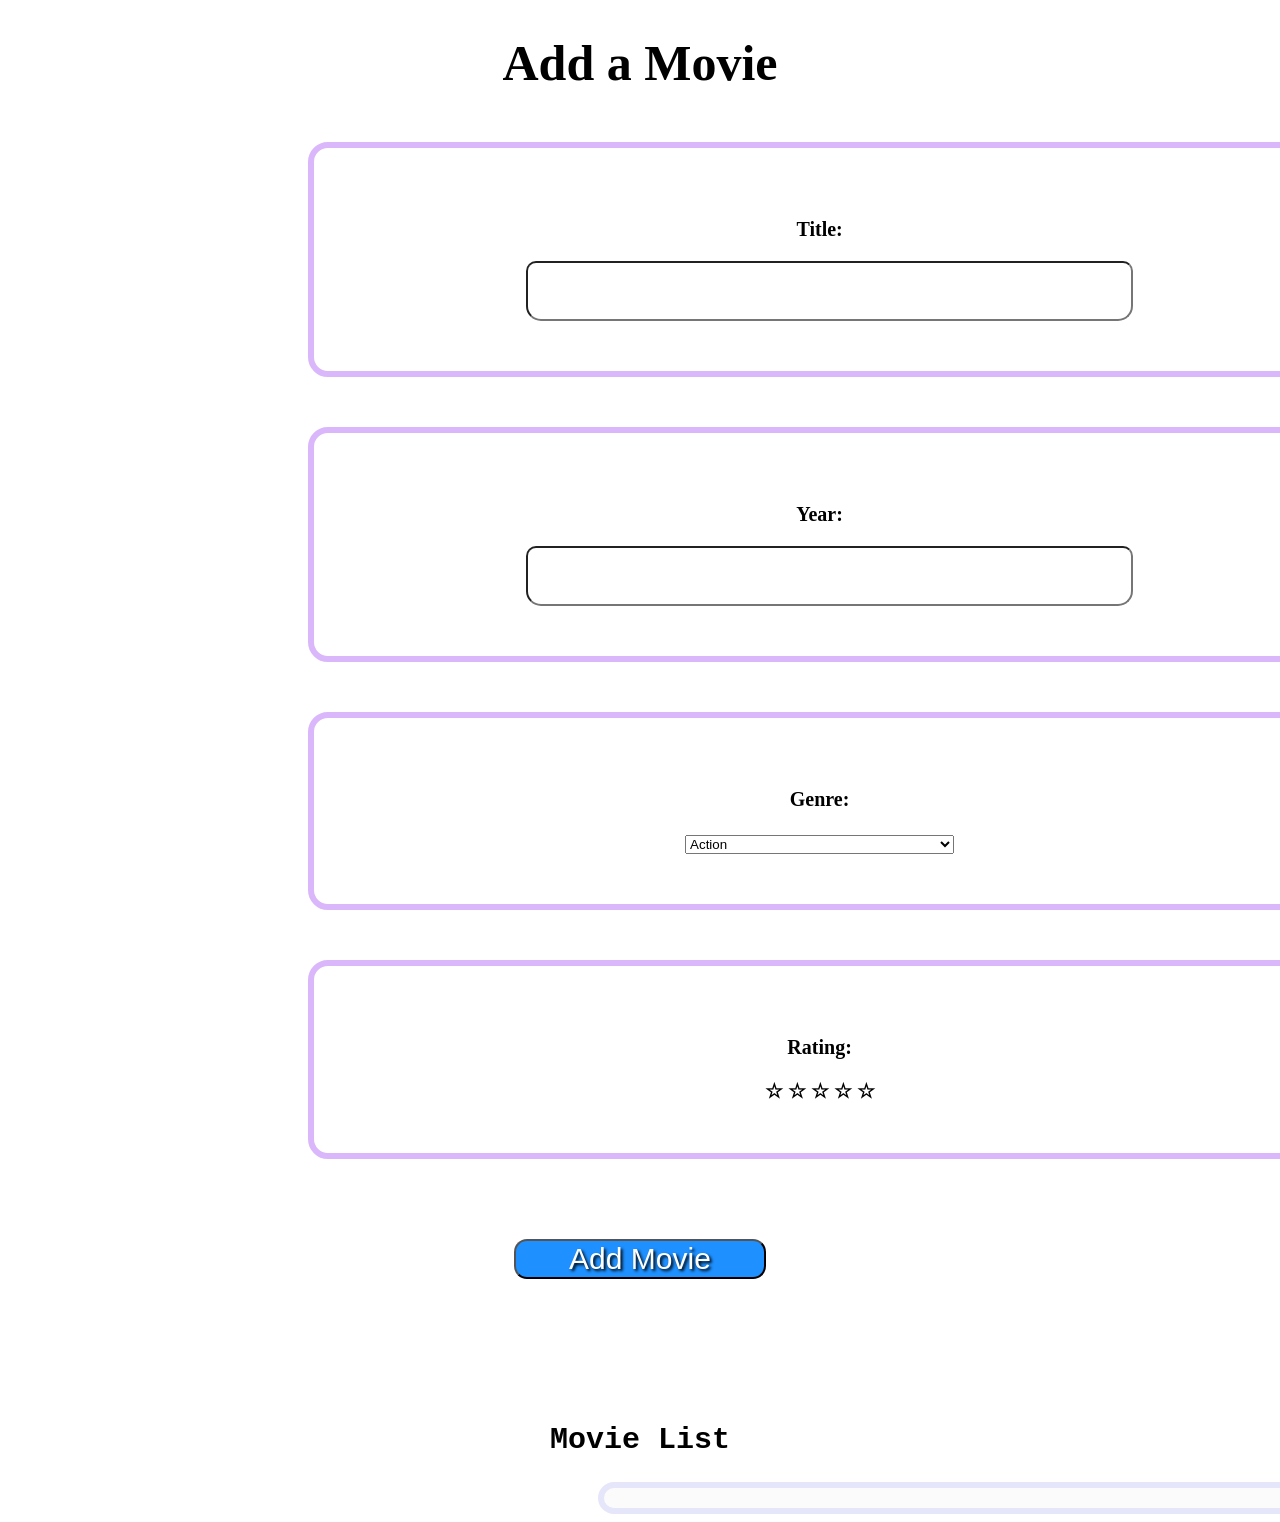
<file: testing_during_consultation.html>
<!DOCTYPE html>
<html>

<head>
<link rel="stylesheet" href="q41gSodiumCAYABYAB.css">
<meta name="viewport" content="width=device-width, initial-scale=1.0">
</head>


  
  <body onload = "displayMovies()">
    
    <h1> Add a Movie</h1>


    <div id = "movie-title">
    <p>Title:</p>
    <input id = "movie title" type = "text"> 
</div>


<div id = "movie-year">
    <p>Year:</p>
    <input id = "year" type = "number"> 
</div>


    <div id = "genre-label"> 
    <p>Genre:</p>
      <select id = "genre" required>
            <option value = "Action"> Action </option>
            <option value = "Adventure"> Adventure </option>
            <option value = "Comedy"> Comedy </option>
            <option value = "Drama"> Drama </option>
            <option value = "Fantasy"> Fantasy </option>
            <option value = "Horror"> Horror </option>
            <option value = "Mystery" > Mystery </option>
            <option value = "Romance"> Romance </option>
            <option value = "Thriller"> Thriller </option>
            <option value = "Science Fiction"> Science Fiction </option>
            <option value = "Western"> Western </option>
            <option value = "Sports"> Sports </option>
            <option value = "Musical"> Musical </option>
            <option value = "Other"> Other genre that isn't mentioned in the list </option>
        </select>
    </div>



<div id = "rating-label">
<p> Rating:</p>

<div class="ratings">
<input type = "radio" id = "rating1" value = "⭐" name = "rating"> 
</div>

<label for = "rating1" id = "first_rating"> ☆ </label>

<div class="ratings">
<input type = "radio" id = "rating2" value = "⭐⭐" name = "rating">
</div>
<label for = "rating2"> ☆</label>

<div class="ratings">
<input type = "radio" id = "rating3" value = "⭐⭐⭐" name = "rating">
</div>
<label for = "rating3"> ☆ </label>

<div class="ratings">
<input type = "radio" id = "rating4" value = "⭐⭐⭐⭐" name = "rating">
</div>
<label for = "rating4"> ☆ </label>

<div class="ratings">
<input type = "radio" id = "rating5" value = "⭐⭐⭐⭐⭐" name = "rating">
</div>
<label for = "rating5"> ☆ </label>

</div>



 <button onclick="addMovie()" class = "button" >Add Movie</button>


 <div id = "movie-list">
    <h2> Movie List</h2>
  </div>

  <div class = "container">
     <p id = "movie" ></p>
</div>


    
    <script>


function getAverage(){
        let values = document.querySelector('input[name="rating"]:checked').value; //tryna get the value from this
        let values_and_length = JSON.parse(localStorage.getItem("arrei")) || [];

  if( values == "⭐"){
          values = 1;
        }
        else if (values == "⭐⭐"){
          values = 2;
        }
        else if (values == "⭐⭐⭐"){
          values = 3;
        }
        else if (values == "⭐⭐⭐⭐"){
          values = 4;
        }
        else if (values == "⭐⭐⭐⭐⭐"){
          values = 5;
        }
        

        
values_and_length.push(values);
let length_of_array = values_and_length.length;
         let starting_point = 0;
        for ( let i = 0; i <length_of_array;i++){
          starting_point += values_and_length[i];
        }

        
        let averaged = starting_point/length_of_array;
       localStorage.setItem("arrei", JSON.stringify(values_and_length));
       localStorage.setItem("average", JSON.stringify(averaged));
      }



       
function displayMovies(){
  let movies = JSON.parse(localStorage.getItem("info")) || [];
  document.getElementById("movie").innerHTML = "";
   for (let i = 0; i < movies.length; i++) {
        let movie = movies[i];
        document.getElementById("movie").innerHTML += 
            "<br>" + 
            movie.title + " " + 
            "(" + movie.year + ")" + " " + 
            "-" + " " + 
            movie.genre + 
            ", Rating: " + movie.rating + " " + 
            "<button onclick='deleteMovie(" + i + ")'> Delete </button>" + 
            "<br>";
    }

}

      


      function addMovie (){
        getAverage();
const movie_information = {};
      movie_information.title = document.getElementById("movie title").value;
      movie_information.year = document.getElementById("year").value;
      movie_information.genre = document.getElementById("genre").value;
      movie_information.rating = document.querySelector('input[name="rating"]:checked').value;

      let  information = JSON.parse(localStorage.getItem("info")) || [];
      information.push(movie_information);
      localStorage.setItem("info", JSON.stringify(information)); 
      displayMovies();
  
        
 };
       

        
//use onload to get from localstorage




// function loadMovies(){
 
//   let ouput = JSON.parse(localStorage.getItem("info"));
//   for (let i = 0; i < ouput.length; i++){
//     const output_movie_on_page = document.createElement("p");
// output_movie_on_page.innerHTML = "<br>" +output[i].title + " "+ "("  + output[i].year + ")" + " " + "-" + " " +output[i].genre +  ",Rating:" + output[i].rating + " " + " " + "<button id='deleteMovie' onclick = 'deleteMovie(" + i + ", "+output_movie_on_page+")'> Delete </button>" +  "<br>";
// document.getElementById("movie").appendChild(output_movie_on_page);
//   }
// }
    
    
                    function deleteMovie(index){
  if (confirm("Are you sure you want to delete this movie?") === true) {  
  let movies = JSON.parse(localStorage.getItem("info"));
  movies.splice(index, 1);
  localStorage.setItem("info",JSON.stringify(movies));
    displayMovies();
  getAverage();


//   // I have to make a process that gets the movie and values of the movie you are deleting
//   // Find the index of the movie
//   // Create a new version of the array without the deleted movie (splice)
//   // Save the new version into local storage as the new value of the key "info"
  
//   let must_delete = to_be_deleted.indexOf(deleted,0);
//   to_be_deleted.splice(must_delete,1);
// localStorage.setItem("info", JSON.stringify(to_be_deleted));
// document.getElementById("movie").removeChild(cleared_from_list);
    
//       //press delete it will find the name of the one to be deleted then match
//       // good idea is to make sperate li parts
      
}};



    </script>
  </body>
</html>
</file>
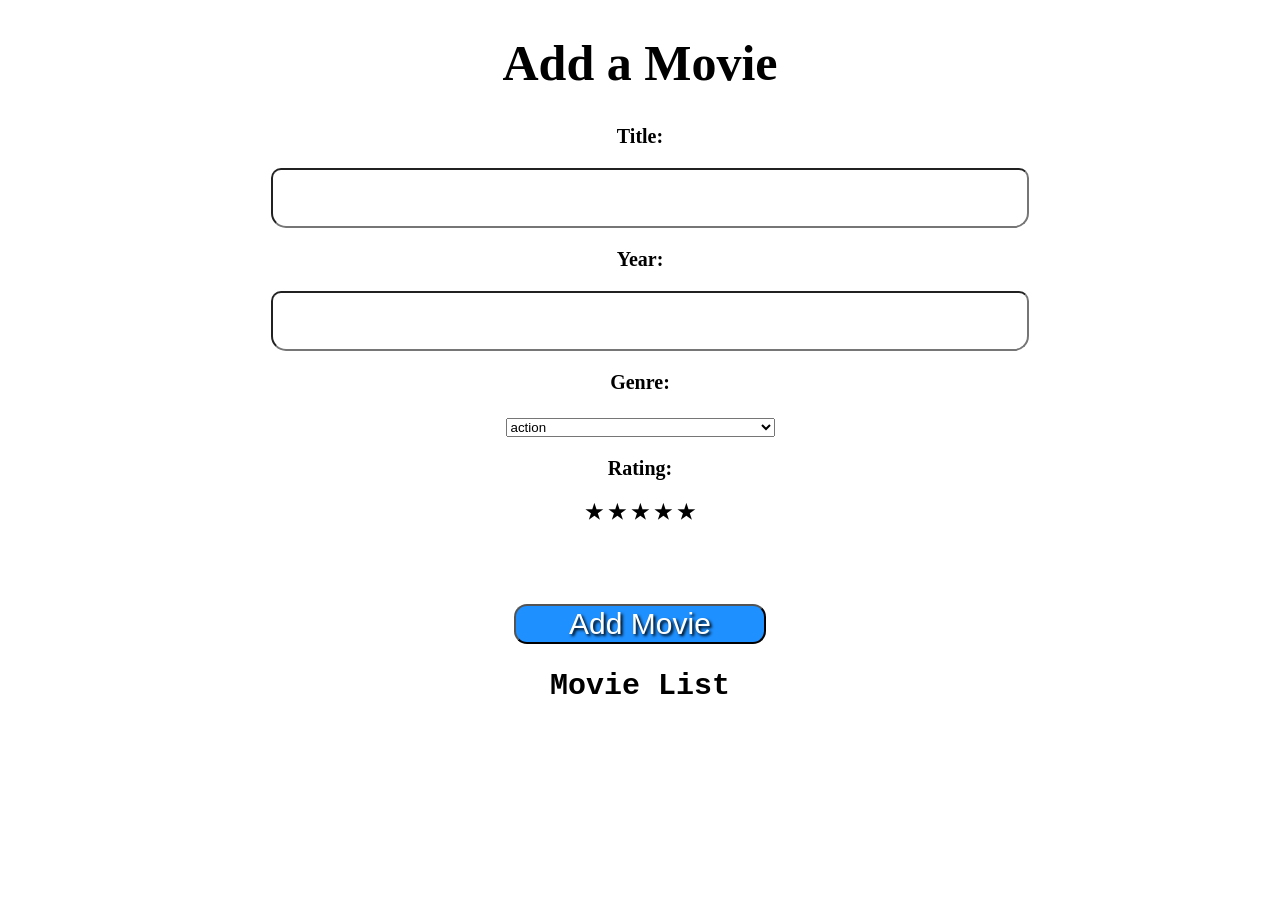
<file: tutor.html>
<!DOCTYPE html>
<html>

<head>
<link rel="stylesheet" href="q41gSodiumCAYABYAB.css">
</head>


  
  <body>
    <h1> Add a Movie</h1>
    <p>Title:</p>
    <input id = "movie title" type = "text"> 

    <p>Year:</p>
    <input id = "year" type = "number"> 

    <p>Genre:</p>
      <select id = "genre" required>
            <option value = "action"> action </option>
            <option value = "adventure"> adventure </option>
            <option value = "comedy"> comedy </option>
            <option value = "drama"> drama </option>
            <option value = "fantasy"> fantasy </option>
            <option value = "horror"> horror </option>
            <option value = "mystery" > mystery </option>
            <option value = "romance"> romance </option>
            <option value = "thriller"> thrillder </option>
            <option value = "science fiction"> science fiction </option>
            <option value = "western"> western </option>
            <option value = "sports"> sports </option>
            <option value = "musical"> musical </option>
            <option value = "other"> Other genre that isn't mentioned in the list </option>
        </select>

<p> Rating:</p>

<div class="ratings">
<input type = "radio" id = "rating1" value = "1" name = "rating"> 
</div>

<label for = "rating1"> ★ </label>

<div class="ratings">
<input type = "radio" id = "rating2" value = "2" name = "rating">
</div>
<label for = "rating2"> ★ </label>

<div class="ratings">
<input type = "radio" id = "rating3" value = "3" name = "rating">
</div>
<label for = "rating3"> ★ </label>

<div class="ratings">
<input type = "radio" id = "rating4" value = "4" name = "rating">
</div>
<label for = "rating4"> ★ </label>

<div class="ratings">
<input type = "radio" id = "rating5" value = "5" name = "rating">
</div>
<label for = "rating5"> ★ </label>

<br>
           <button onclick="addMovie()" class = "button" >Add Movie</button>
    <h2> Movie List</h2>
     <p id = "movie" ></p>

 
    
    <script>
let title = document.getElementById("movie title");
let year = document.getElementById("year");
function saveMovie(title, year){
    const movie_year = {};
    movie_year.title = title;
    movie_year.year = year;
    localStorage.setItem("movieDB", JSON.stringify(movie_year));
     let library = JSON.parse(localStorage.getItem("movieDB"));
}

    
    </script>
  </body>
</html>
</file>
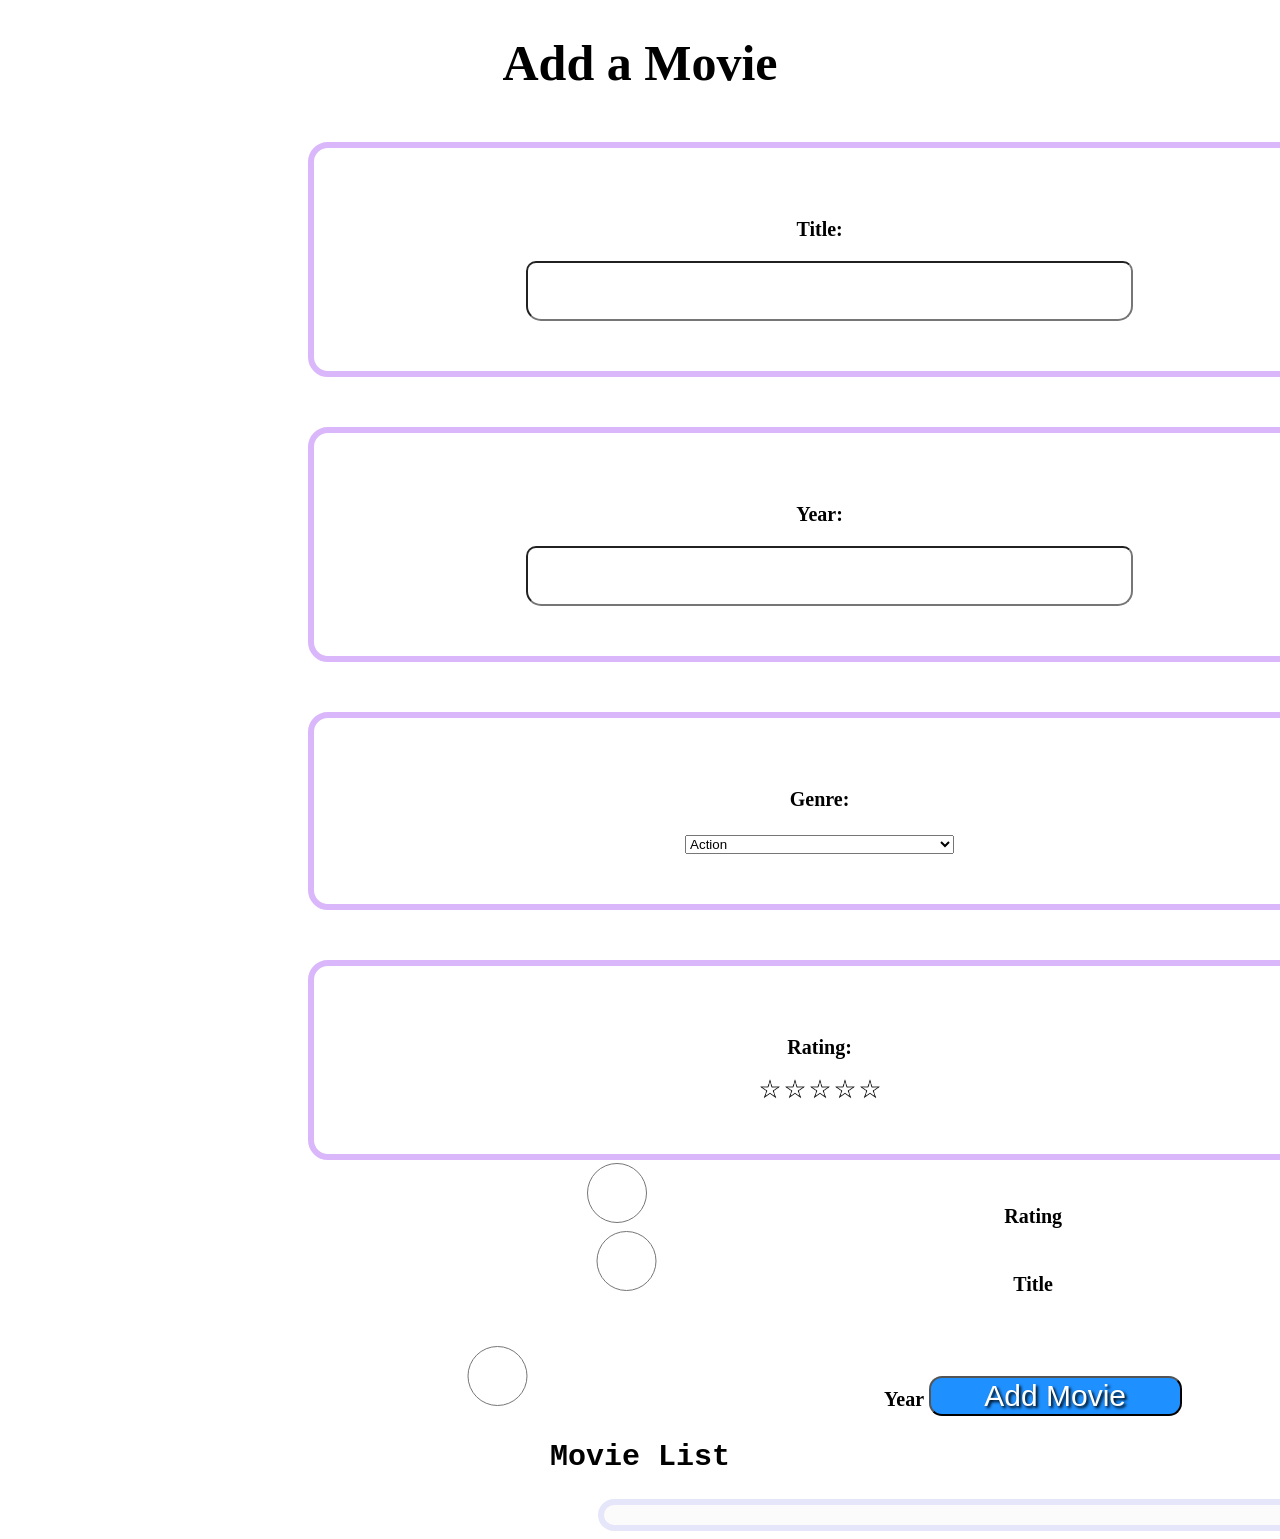
<file: tutoring.html>
<!DOCTYPE html>
<html>
  <head>
    <link rel="stylesheet" href="q41gSodiumCAYABYAB.css" />
  </head>
  <body>
    <h1>Add a Movie</h1>

    <div id="movie-title">
      <p>Title:</p>
      <input id="movie_title" type="text" />
    </div>

    <div id="movie-year">
      <p>Year:</p>
      <input id="year" type="number" />
    </div>

    <div id="genre-label">
      <p>Genre:</p>
      <select id="genre" required>
        <option value="Action">Action</option>
        <option value="Adventure">Adventure</option>
        <option value="Comedy">Comedy</option>
        <option value="Drama">Drama</option>
        <option value="Fantasy">Fantasy</option>
        <option value="Horror">Horror</option>
        <option value="Mystery">Mystery</option>
        <option value="Romance">Romance</option>
        <option value="Thriller">Thriller</option>
        <option value="Science Fiction">Science Fiction</option>
        <option value="Western">Western</option>
        <option value="Sports">Sports</option>
        <option value="Musical">Musical</option>
        <option value="Other">Other genre that isn't mentioned in the list</option>
      </select>
    </div>

    <div id="rating-label">
      <p>Rating:</p>

      <div class="ratings">
        <input type="radio" id="rating1" value="⭐" name="rating" />
      </div>

      <label for="rating1" id="first_rating" onclick="ChangefirstStar()">
        <img src="/assets/unclicked_1.png" width="20" height="20" />
      </label>

      <div class="ratings">
        <input type="radio" id="rating2" value="⭐⭐" name="rating" />
      </div>
      <label for="rating2">
        <img src="/assets/unclicked_2.png" width="20" height="20" />
      </label>

      <div class="ratings">
        <input type="radio" id="rating3" value="⭐⭐⭐" name="rating" />
      </div>
      <label for="rating3">
        <img src="/assets/unclicked_3.png" width="20" height="20" />
      </label>

      <div class="ratings">
        <input type="radio" id="rating4" value="⭐⭐⭐⭐" name="rating" />
      </div>
      <label for="rating4">
        <img src="/assets/unclicked_4.png" width="20" height="20" />
      </label>

      <div class="ratings">
        <input type="radio" id="rating5" value="⭐⭐⭐⭐⭐" name="rating" />
      </div>
      <label for="rating5">
        <img src="/assets/unclicked_5.png" width="20" height="20" />
      </label>
    </div>

    <input type = 'radio' id = 'radio_rating' value = 'rating' name = 'rating'>
    <label for = 'radio_rating'> Rating </label>
     <input type = 'radio' id = 'radio_title' value = 'title' name = 'rating'>
    <label for = 'radio_title'> Title </label>
      <input type = 'radio' id = 'radio_year' value = 'year' name = 'rating'>
    <label for = 'radio_year'> Year </label>

    <button onclick="addMovie()" class="button">Add Movie</button> <br>
    


    <div id="movie">
      <h2>Movie List</h2>
    </div>

    <div class="container">
      <p id="movie"></p>
    </div>

    <script>

    let radio_choice = document.querySelector('input[name="rating"]:checked').value;
    if(radio_choice == "rating"){
        let arrey = JSON.parse(localStorage.getItem("info"));
        let temp = 0;

        for (let i = 0; i < arrey.length; i++){
           if(arrey[i].rating > temp) {
             temp = arrey[i].rating;
           }
        }
    }
    else if(radio_choice == "title"){
      let array = JSON.parse(localStorage.getItem("info"));
      array.sort();
        localStorage.setItem("info", JSON.stringify(array));
        displayMovies();
    }
    else if(radio_choice == "year"){
        JSON.parse(localStorage.getItem("info"));
    }





      var star1 = document.getElementById("rating1");
      star1.addEventListener("click", ChangefirstStar);
      function ChangefirstStar() {
        document.getElementById("first_rating").src = "/assets/clicked_1.png";
      }

      var star2 = document.getElementById("rating2");
      var star3 = document.getElementById("rating3");
      var star4 = document.getElementById("rating4");
      var star5 = document.getElementById("rating5");

      // added separate displayMovies function for easier access
      function displayMovies() {
        document.getElementById("movie").innerHTML = "";
        let array_of_movies = JSON.parse(localStorage.getItem("info")) || [];
        // Loop through all keys in localStorage
        for (let i = 0; i < array_of_movies.length; i++) {
          // Only display movies (skip other keys if any)
          let m = array_of_movies[i];
          if (m && m.title && m.year && m.genre && m.rating) {
            // for the delete button to work, per movie already has an identifier by its movie title
            document.getElementById("movie").innerHTML += `<br>${m.title} (${m.year}) - ${m.genre}, Rating: ${m.rating} <button onclick='deleteMovie("${i}")'>Delete</button><br>`;
          }
        }
      }

      function deleteMovie(index) {
        if (confirm("Are you sure you want to delete this movie?") === true)
        {let array_of_movies = JSON.parse(localStorage.getItem("info"));
          // 1. splice array_of_movies through index
          // 2. update localStorage: key "info"
          array_of_movies.splice(index, 1);
          localStorage.setItem("info", JSON.stringify(array_of_movies));
          displayMovies();
        }
      }

      function addMovie() {
        const movie_information = {};
        movie_information.title = document.getElementById("movie_title").value;
        movie_information.year = Number(document.getElementById("year").value);
        movie_information.genre = document.getElementById("genre").value;
        movie_information.rating = document.querySelector(
          'input[name="rating"]:checked'
        ).value;

        let array_of_movies = JSON.parse(localStorage.getItem("info")) || [];
        array_of_movies.push(movie_information);
        localStorage.setItem("info", JSON.stringify(array_of_movies));
        displayMovies();
      }
      let values_and_length = [];
      let length_of_array = values_and_length.length;
      let values = document.querySelector('input[name="rating"]:checked').value;

      if (values == "⭐") {
        values = 1;
      } else if (values == "⭐⭐") {
        values = 2;
      } else if (values == "⭐⭐⭐") {
        values = 3;
      } else if (values == "⭐⭐⭐⭐") {
        values = 4;
      } else if (values == "⭐⭐⭐⭐⭐") {
        values = 5;
      }

      values_and_length.push(values);

      let starting_point = 0;
      for (let i = 0; i < length_of_array; i++) {
        starting_point += values_and_length[i];
      }
      let averaged = starting_point / length_of_array;

      localStorage.setItem("average", JSON.stringify(averaged));
    </script>
  </body>
</html>
</file>
<file: Q4-3rdGradedExercise-Folder/style.css>
html {
  height: 100%;
  width: 100%;
}

body{
  font-family: 'Open Sans', sans-serif;
  font-family: 'Poppins', sans-serif;
  font-family: 'Roboto', sans-serif;
  background-color: cornsilk;
  color:royalblue;
  padding: 0;
  margin: 0;
}

section, header {
  padding-left: 2%;
}

/*---- CSS to control the navigation bar --- 
Requirements for the navigation:
- Navigation should all be on one line only and located on the first line of the browser and will not scroll with the rest of the content.  
- There should also a hover effect on each of the links to change background and foreground color.
*/
nav {
    width: 100%;
    background-color: #333;
    display: flex;
}

nav a {
    display: block;
    color: #f2f2f2;
    text-align: center;
    padding: 14px 20px;
    text-decoration: none;
}

nav a:hover {
    background-color: #ddd;
    color: black;
}

/*------ to control coordinatePlane, the location of the small red box  --------*/
#coordinatePlane {
    position: relative;
    height: 400px;
    width: 400px;
    border: 1px solid black;
}
.point {
    height: 10px;
    width: 10px;
    background-color: red;
    position:absolute;
}
.axis {
    position: absolute;
    background-color: black;
}

#xAxis {
    left: 0;
    top: 200px;
    width: 100%;
    height: 1px;
}
#yAxis {
    left: 200px;
    bottom: 0;
    width: 1px;
    height: 100%;
}

/* ----- CSS properties for footer tag to display socmed icons facebook, twitter and github using sprites ---
- Discover how to use image sprites to make this work
*/
footer {
    width: 100%;
    background-color: white;
    color: #333;
    text-align: center;
    padding: 10px 0;
}
footer a {
  text-decoration: none;
}

.icon {
    width: 32px;
    height: 32px;
    display: inline-block;
    background: url('sprites.png') no-repeat;
}
.facebook {
    background-position: -226px -129px;
}
.twitter {
    background-position: -340px -129px;
}
.github {
    background-position: -456px -129px;
}

.facebook:hover {
  background-position: -226px -55px;
}
.twitter:hover {
  background-position: -340px -54px;
}
.github:hover {
  background-position: -456px -54px;
}

/* --- CSS for documenting process in the table in the errorlogs.html --*/
table{
  border-collapse: collapse;
}

th, td, tr{
  padding: 5px;
  border: 1px solid #333;  
}

.rColor {
  background-color: navy;
  color: white;
}
</file>
<file: q41gSodiumCAYABYAB.css>
h2{
 text-align: center;
 font-family:'Courier New', Courier, monospace;
  font-weight: bold;
}

h1{
  font-family:Georgia, 'Times New Roman', Times, serif;
  font-size:50px;
}




.button {
background-color: dodgerblue;
color: white;
text-align: center;
width: 20%;
font-size: 30px;
border-radius: 13px 13px 13px 13px;
 
 text-align:center;
margin-top: 80px;
text-shadow: 2px 2px 3px rgb(0, 0, 0);
 
}

body{
 font-family: "Trebuchet MS";
 font-size: 20px;
 text-align: center;

 
}


.ratings{
  display:none;
}

.ratings{
  width: 90%;
  box-sizing:border-box;
  margin-left: 20px;
border-radius: 10px 10px 15px 15px;
height: 60px;
}

body{
  font-weight: bold;
  background-color: white;
  
}



#genre-label, #rating-label, #movie-title, #movie-year{
  padding-top: 50px;
  padding-bottom:50px;
  margin-left:300px;
  
  border: 6px solid rgb(218, 183, 250);
  border-radius: 20px 20px 20px 20px;
 background-color: white;
  margin-top: 50px;
  width:80%;
  text-align: center;
 

}


input{
  width: 60%;
  box-sizing:border-box;
  margin-left: 20px;
border-radius: 10px 10px 15px 15px;
height: 60px;
background-color:white;
}

#movie-list{
  padding-top: 120px;
}

#movie {
  text-align:center;
}


.container{
  background-color:rgb(251, 251, 251);
  border: 6px solid lavender;
    width: 60%;
    border-radius: 20px 20px 20px 20px;
    text-align: center;
    margin-left: 590px;
    
}
</file>
<file: original_before_help.css>
h1{
 text-align: center;
}

h2{
 text-align: center;
 font-family:Sans-serif;
  font-weight: bold;
}


#movie title {
margin-left: 200px;}

.button {
 background-color: dodgerblue;
 color: white;

 text-align: center;

padding-right: 100px;
padding-left: 100px;
 font-size: 30px;
 border-radius: 20px;
 display:inline;

 
}

body{
 font-family: "Trebuchet MS";
 font-size: 20px;

}


.ratings{
  display:none;
}
</file>
